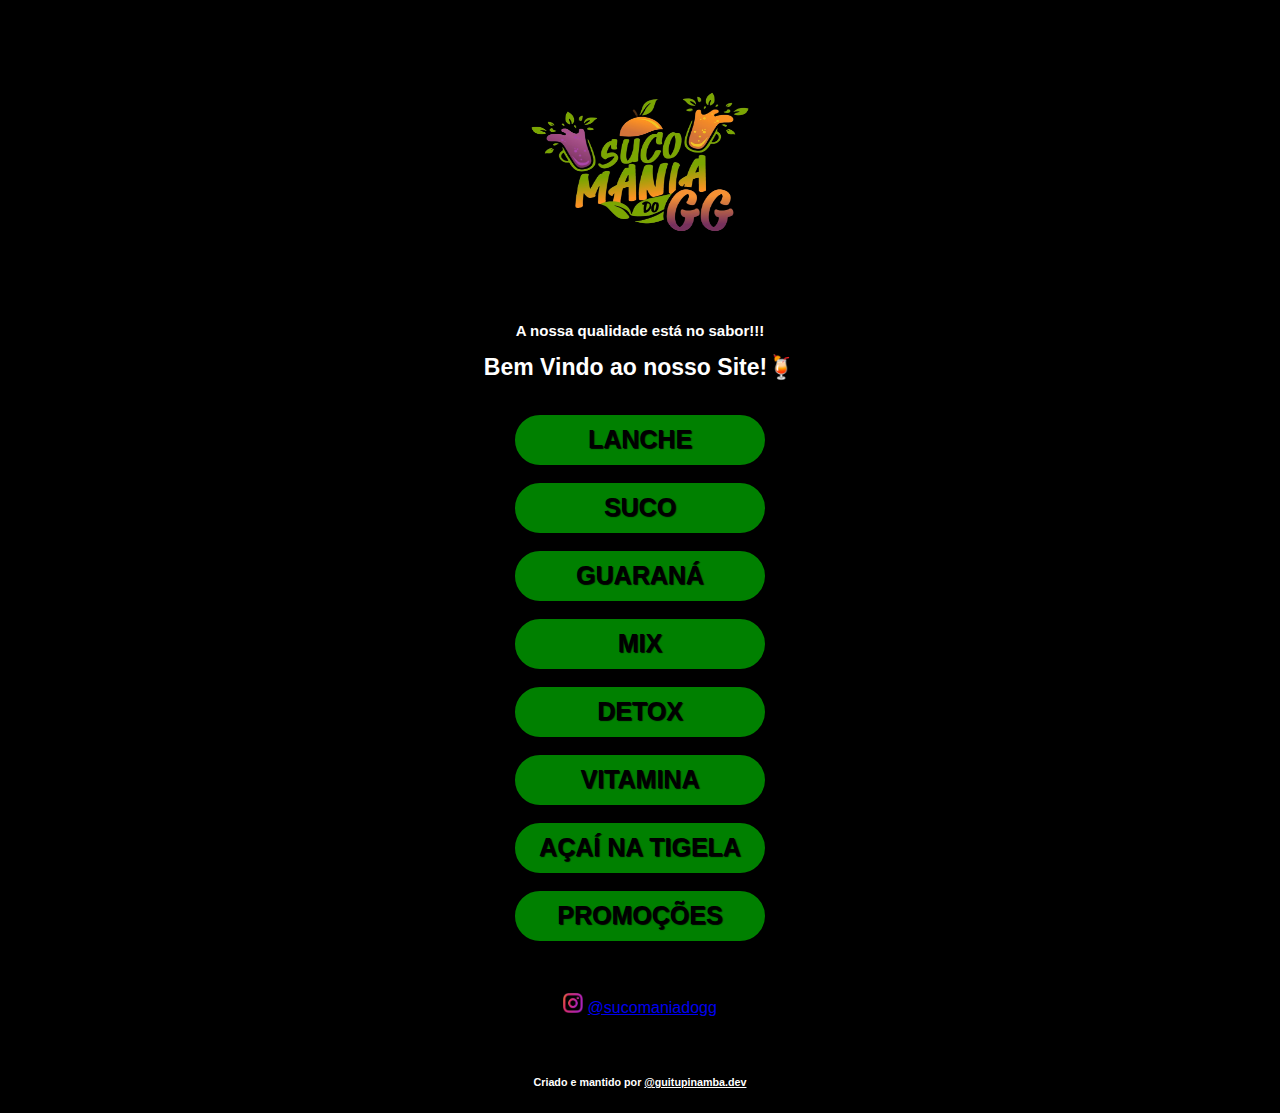
<file: index.html>
<!DOCTYPE html>
<html lang="pt-br">
<head>
    <meta charset="UTF-8">
    <meta http-equiv="X-UA-Compatible" content="IE=edge">
    <meta name="viewport" content="width=device-width, initial-scale=1.0">
    <title>SUCO MANIA</title>
    <link rel="stylesheet" href="style.css">
    <link rel="shortcut icon" href="midia/sucomania.png" type="image/sucomania">
</head>
<body>
    <div>
        <img class="logo a-pulse" src="midia/sucomania.png" alt="Suco Mania">
        <h1 style="font-size: 15px;">A nossa qualidade está no sabor!!!</h1>
        <h1>Bem Vindo ao nosso Site!&#x1F379</h1>
        <br>
    <div>
        <a href="lanche.html" rel="Página Lanches"><button>LANCHE
        </button></a>
        <br>
        <br>
        <a href="suco.html" rel="Página Sucos"><button>SUCO</button></a>
        <br>
        <br>
        <a href="guarana.html" rel="Página Guaraná"><button>GUARANÁ
        </button></a>
        <br>
        <br>
        <a href="mix.html" rel="Página Detox"><button>MIX</button></a>
        <br>
        <br>
        <a href="detox.html" rel="Página Detox"><button>DETOX</button></a>
        <br>
        <br>
        <a href="vitamina.html" rel="Página Vitaminas"><button>VITAMINA</button></a>
        <br>
        <br>
        <a href="tigela.html" rel="Página Açaí Tigela"><button>AÇAÍ NA TIGELA</button></a>
        <br>
        <br>
        <a href="promocao.html" rel="Página Promoções"><button>PROMOÇÕES</button></a>
    </div>
    <br>
    <br>
    <footer>
        <p id="insta"><img class="insta" src="midia/instalogo1.png" alt=""> <a class="inst_link" href="https://instagram.com/sucomaniadogg" target="_blank" rel="external">@sucomaniadogg</a></p>
        <br>
        <h6 id="insta">Criado e mantido por <a class="insta_link" href="https://instagram.com/guitupinamba.dev" target="_blank" rel="external">@guitupinamba.dev</a></h6>
    </footer>
</body>
</html>
</file>
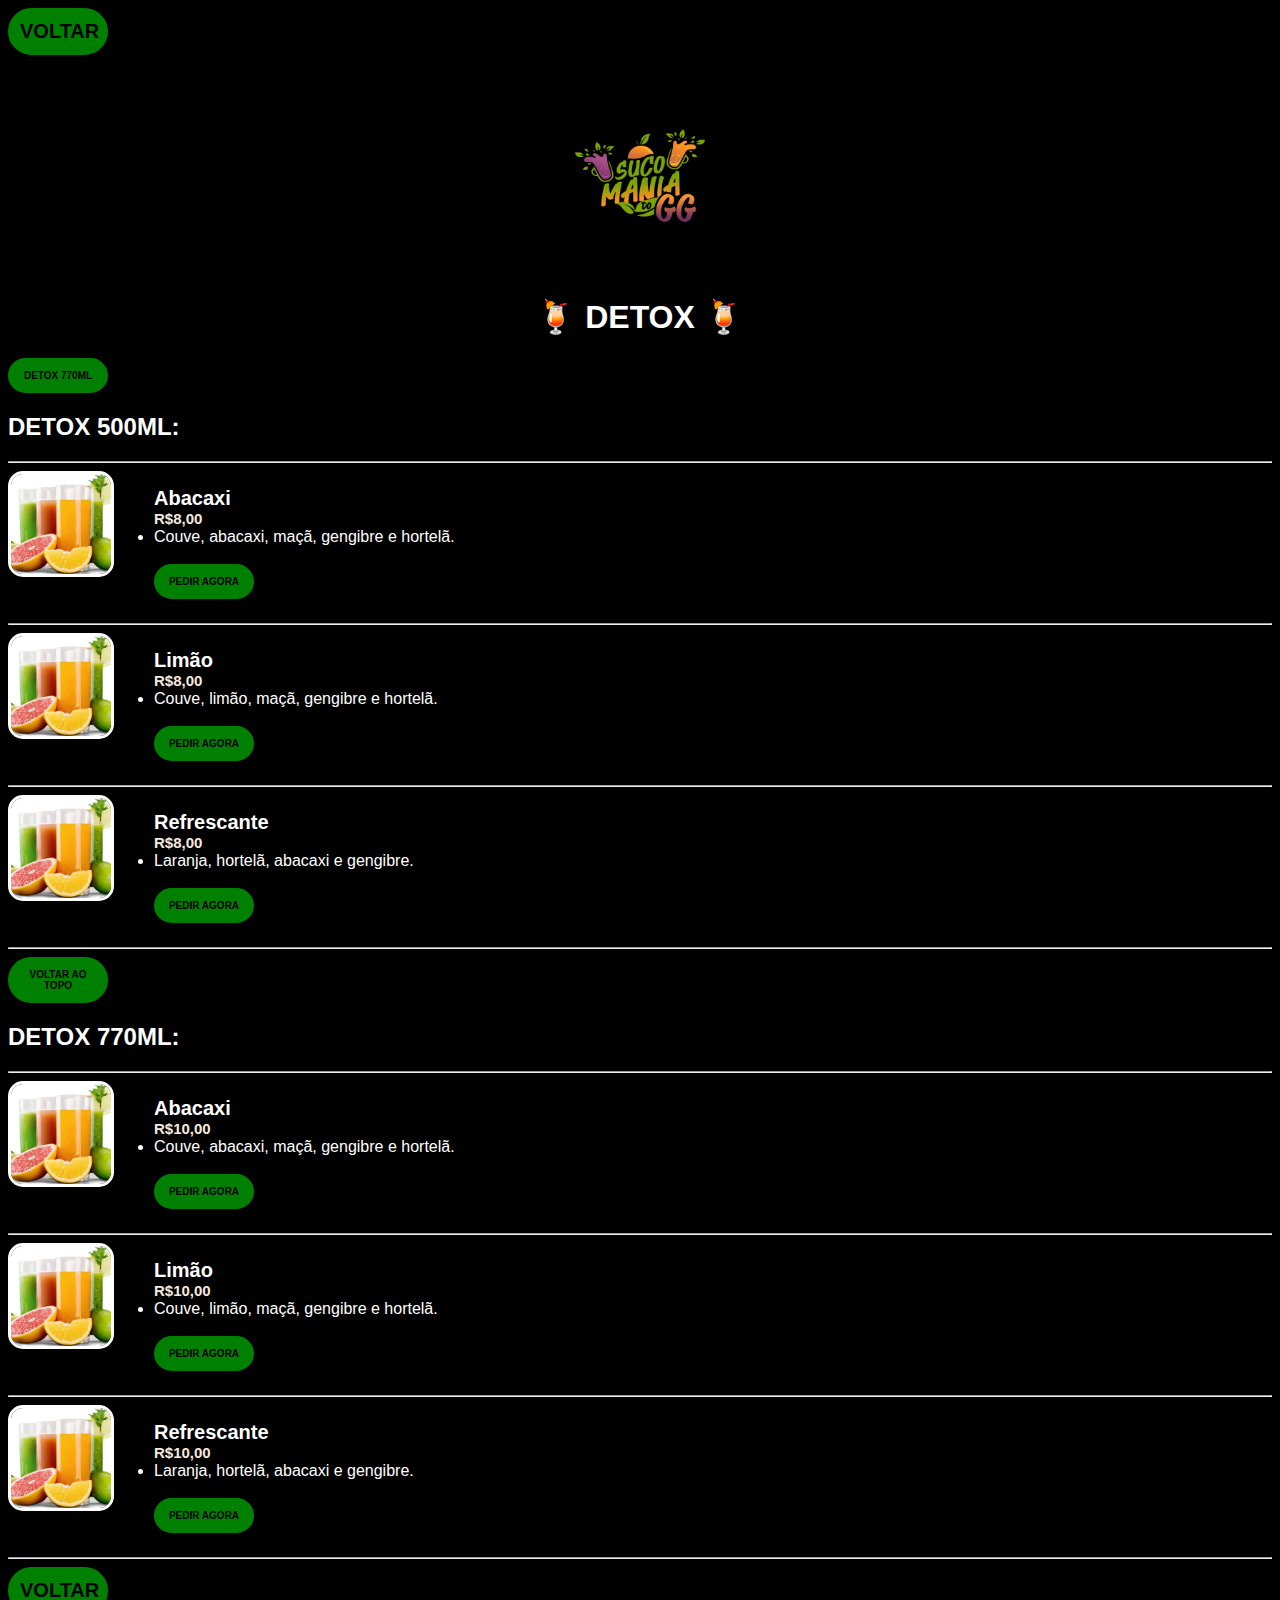
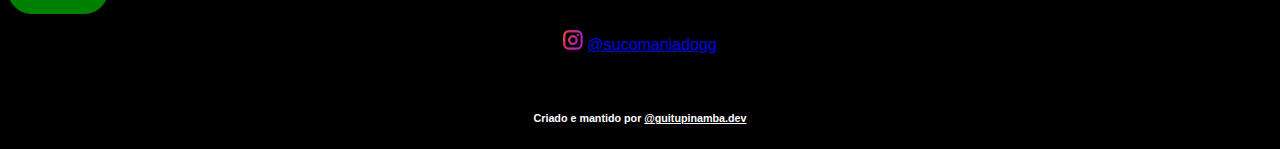
<file: detox.html>
<!DOCTYPE html>
<html lang="pt-br">
<head>
    <meta charset="UTF-8">
    <meta http-equiv="X-UA-Compatible" content="IE=edge">
    <meta name="viewport" content="width=device-width, initial-scale=1.0">
    <title>DETOX</title>
    <link rel="shortcut icon" href="../midia/sucomania.png" type="image/x-icon">
    <link rel="stylesheet" href="style2.css">
</head>
<body id="topo">
    <nav class="back">
        <a href="index.html"><button class="bt2"><strong>Voltar</strong></button></a>
    </nav>
    <br>
    <div class="div1"><a href="index.html"><img src="midia/sucomania.png" alt="" class="img2"></a></div>
        <h1>&#x1F379 DETOX &#x1F379</h1>
        <a href="#detox770"><button>DETOX 770ml</button></a>
        <h2>DETOX 500ML:</h2>
        <hr>
        <div>
            <div class="sidebar">
                <img class="img1" src="midia/detox/item foto.png" alt="Foto Item">
                <ul>
                    <strong>Abacaxi</strong>
                    <br>
                    <strong class="valor">R$8,00</strong>
                    <br>
                    <li>Couve, abacaxi, maçã, gengibre e hortelã.</li>
                    <br>
                    <a href="https://wa.me/5582993733639?text=Quero um *Detox 500ml Abacaxi*"><button>Pedir Agora</button></a>
                </ul>
                <br>
            </div>
        </div>
        <hr>
        <div>
            <div class="sidebar">
                <img class="img1" src="midia/detox/item foto.png" alt="Foto Item">
                <ul>
                    <strong>Limão</strong>
                    <br>
                    <strong class="valor">R$8,00</strong>
                    <br>
                    <li>Couve, limão, maçã, gengibre e hortelã.</li>
                    <br>
                    <a href="https://wa.me/5582993733639?text=Quero um *Detox 500ml Limão"><button>Pedir Agora</button></a>
                </ul>
                <br>
            </div>
        </div>
        <hr>
        <div>
            <div class="sidebar">
                <img class="img1" src="midia/detox/item foto.png" alt="Foto Item">
                <ul>
                    <strong>Refrescante</strong>
                    <br>
                    <strong class="valor">R$8,00</strong>
                    <br>
                    <li>Laranja, hortelã, abacaxi e gengibre.</li>
                    <br>
                    <a href="https://wa.me/5582993733639?text=Quero um *Detox 500ml Refrescante*"><button>Pedir Agora</button></a>
                </ul>
                <br>
            </div>
        </div>
        <hr  id="detox770">
        <a href="#topo"><button>VOLTAR AO TOPO</button></a>
        <h2>DETOX 770ML:</h2>
        <hr>
        <div>
            <div class="sidebar">
                <img class="img1" src="midia/detox/item foto.png" alt="Foto Item">
                <ul>
                    <strong>Abacaxi</strong>
                    <br>
                    <strong class="valor">R$10,00</strong>
                    <br>
                    <li>Couve, abacaxi, maçã, gengibre e hortelã.</li>
                    <br>
                    <a href="https://wa.me/5582993733639?text=Quero um *Detox 770ml Abacaxi*"><button>Pedir Agora</button></a>
                </ul>
                <br>
            </div>
        </div>
        <hr>
        <div>
            <div class="sidebar">
                <img class="img1" src="midia/detox/item foto.png" alt="Foto Item">
                <ul>
                    <strong>Limão</strong>
                    <br>
                    <strong class="valor">R$10,00</strong>
                    <br>
                    <li>Couve, limão, maçã, gengibre e hortelã.</li>
                    <br>
                    <a href="https://wa.me/5582993733639?text=Quero um *Detox 770ml Limão"><button>Pedir Agora</button></a>
                </ul>
                <br>
            </div>
        </div>
        <hr>
        <div>
            <div class="sidebar">
                <img class="img1" src="midia/detox/item foto.png" alt="Foto Item">
                <ul>
                    <strong>Refrescante</strong>
                    <br>
                    <strong class="valor">R$10,00</strong>
                    <br>
                    <li>Laranja, hortelã, abacaxi e gengibre.</li>
                    <br>
                    <a href="https://wa.me/5582993733639?text=Quero um *Detox 770ml Refrescante*"><button>Pedir Agora</button></a>
                </ul>
                <br>
            </div>
        </div>
        <hr>
        <footer class="back">
            <a href="index.html"><button class="bt2"><strong>Voltar</strong></button></a>
            <br>
            <p id="insta"><img class="insta" src="midia/instalogo1.png" alt=""> <a class="inst_link" href="https://instagram.com/sucomaniadogg" target="_blank" rel="external">@sucomaniadogg</a></p>
            <br>
            <h6 id="insta">Criado e mantido por <a class="insta_link" href="https://instagram.com/guitupinamba.dev" target="_blank" rel="external">@guitupinamba.dev</a></h6>
        </footer>
    </body>
</html>
</file>
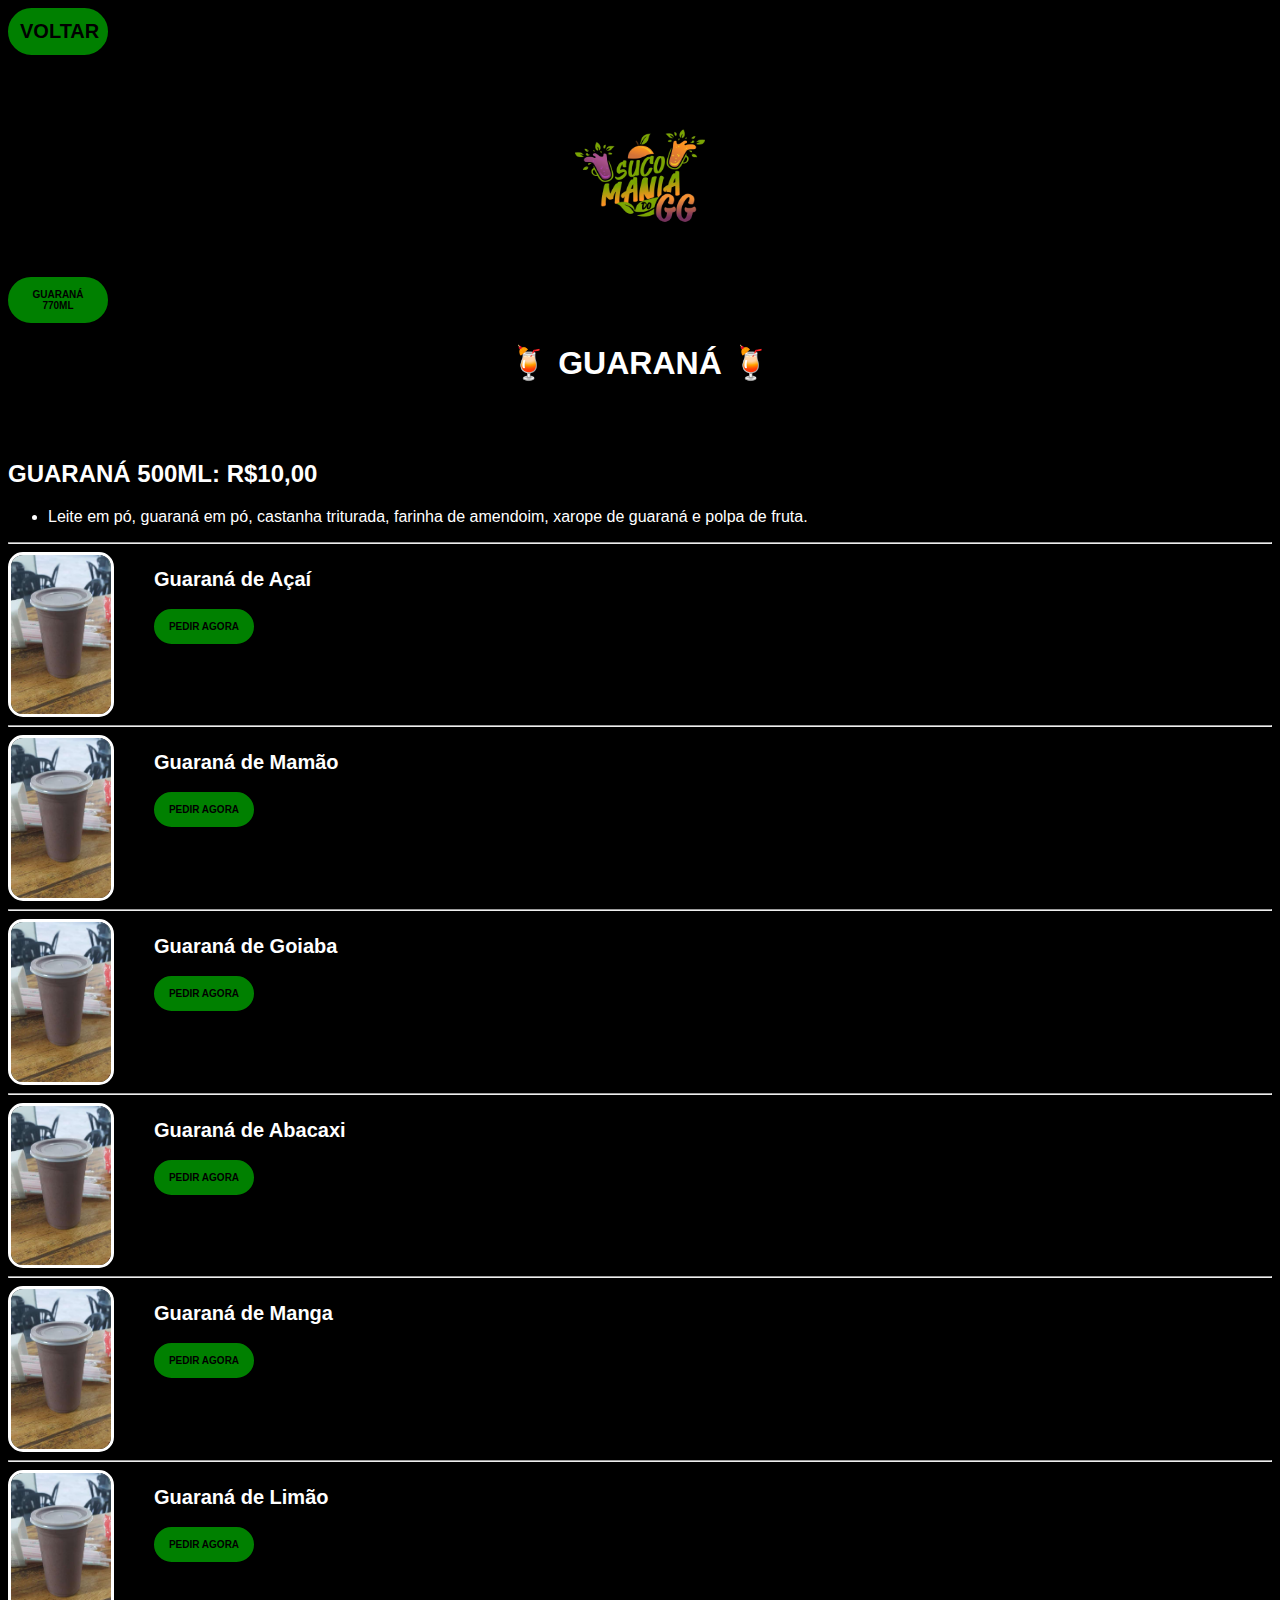
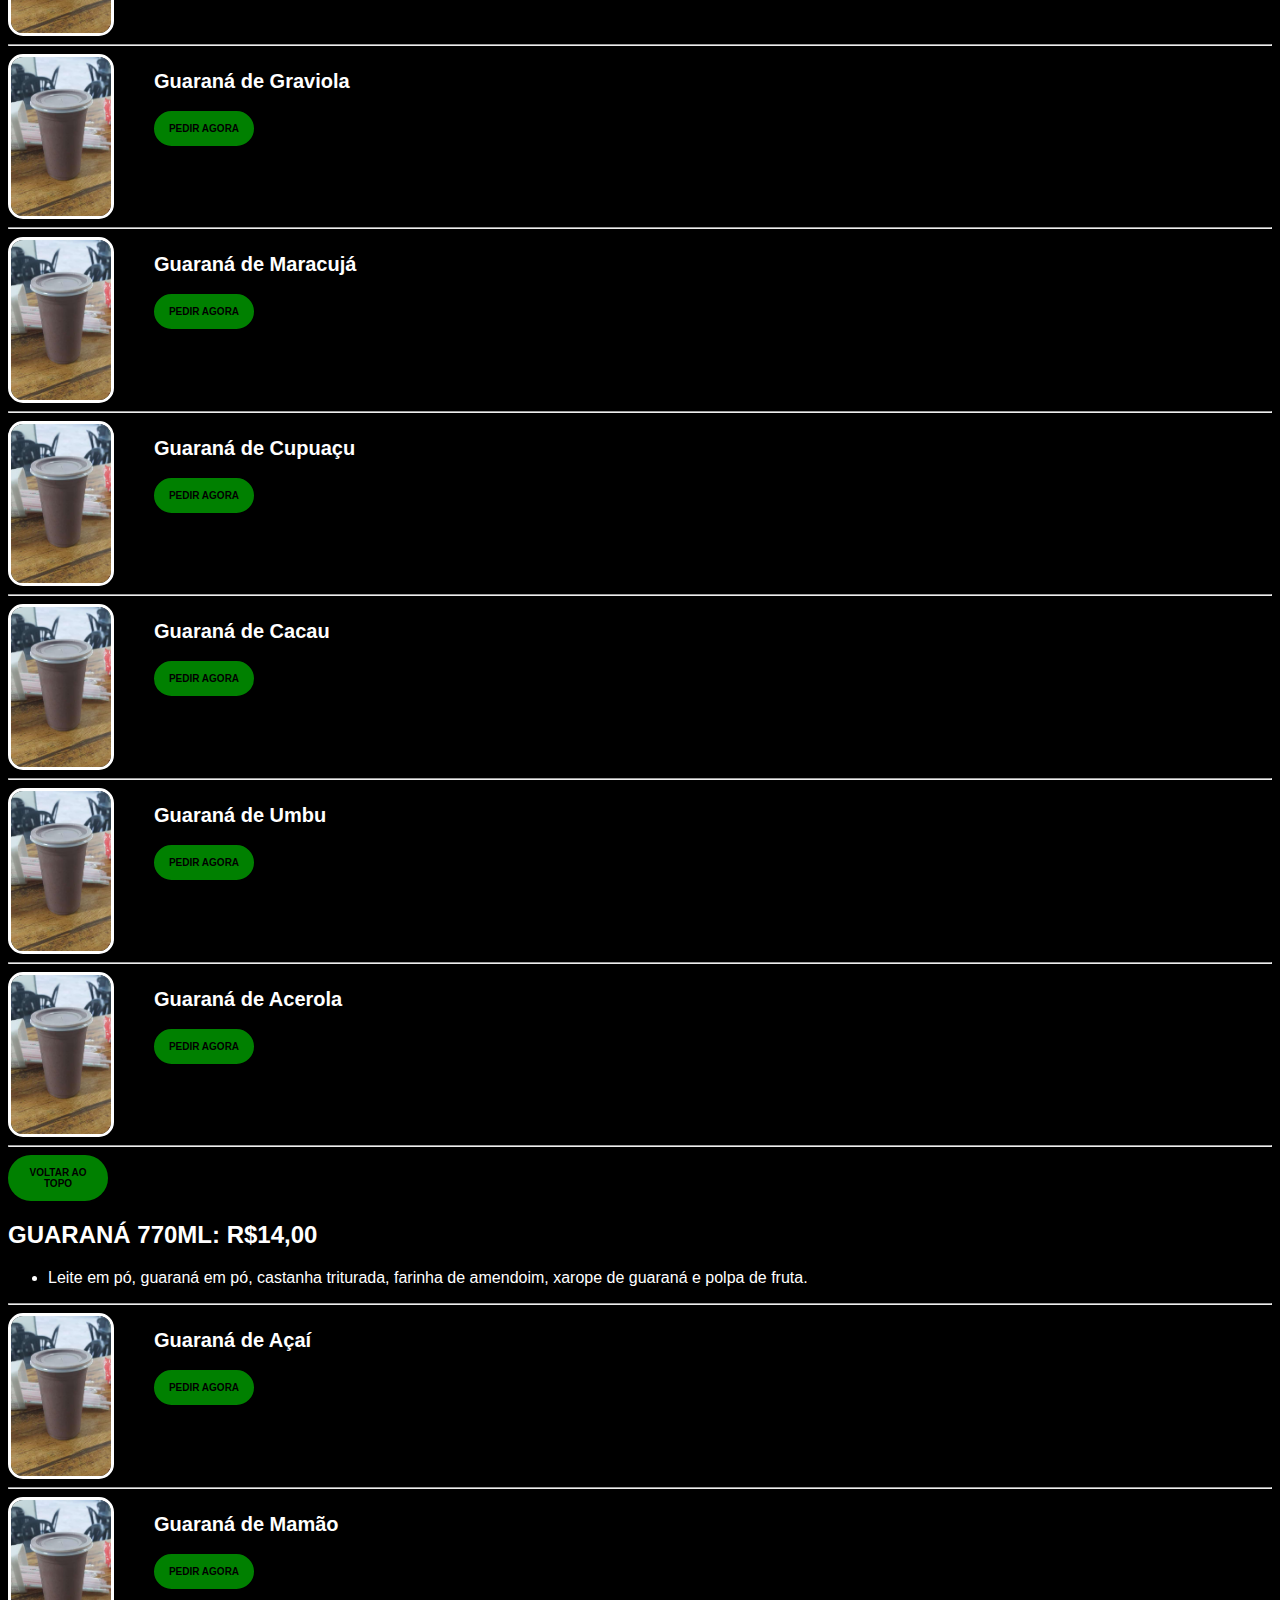
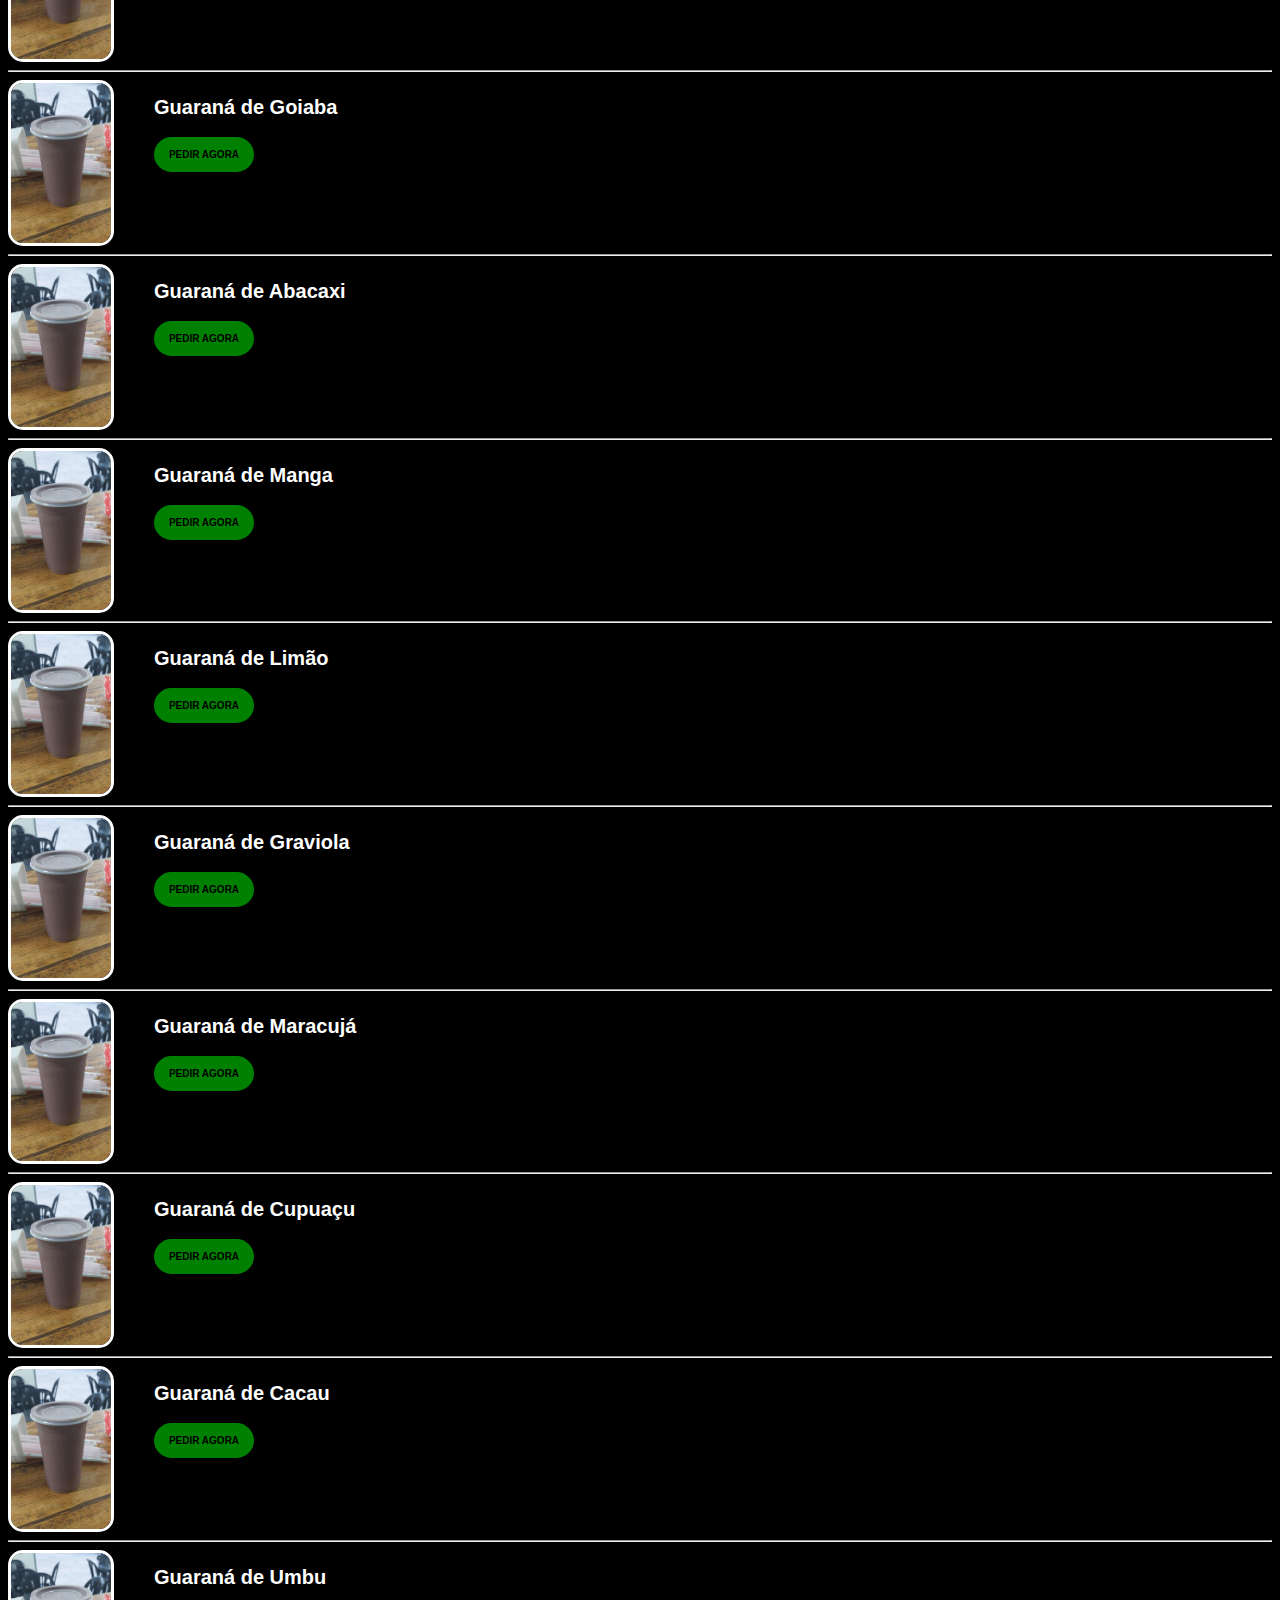
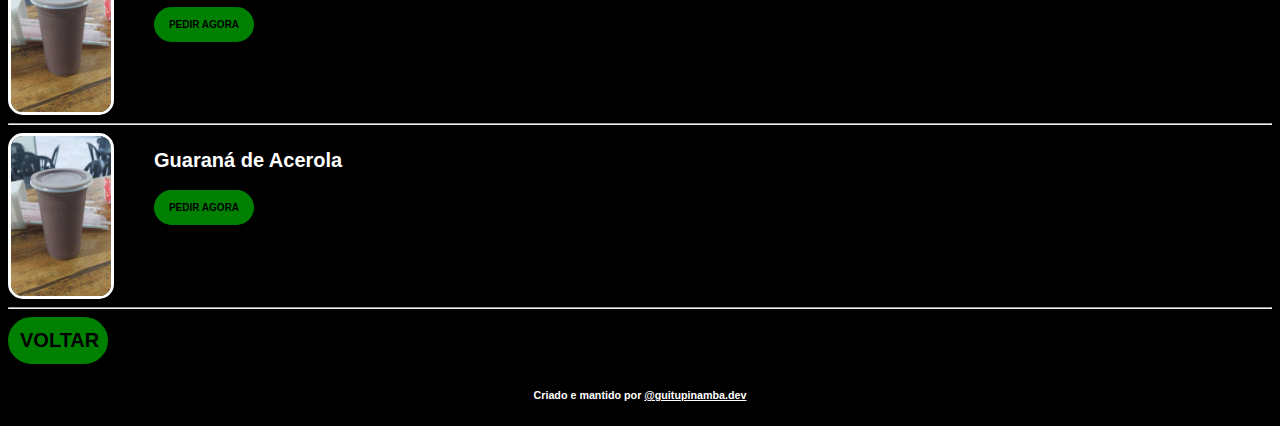
<file: guarana.html>
<!DOCTYPE html>
<html lang="pt-br">
<head>
    <meta charset="UTF-8">
    <meta http-equiv="X-UA-Compatible" content="IE=edge">
    <meta name="viewport" content="width=device-width, initial-scale=1.0">
    <title>GUARANÁ</title>
    <link rel="shortcut icon" href="../midia/sucomania.png" type="image/x-icon">
    <link rel="stylesheet" href="style2.css">
</head>
<body id="topo">
    <nav class="back">
        <a href="index.html"><button class="bt2"><strong>Voltar</strong></button></a>
    </nav>
    <br>
    <div class="div1"><a href="index.html"><img src="midia/sucomania.png" alt="" class="img2"></a></div>
    <a href="#guarana770"><button>GUARANÁ 770ml</button></a>
    <h1>&#x1F379 GUARANÁ &#x1F379</h1>
    <br>
    <br>
    <H2>GUARANÁ 500ML: R$10,00</h2>
        <ul>
            <li>Leite em pó, guaraná em pó, castanha triturada, farinha de amendoim, xarope de guaraná e polpa de fruta.</li>
        </ul>
        <hr>
        <div>
            <div class="sidebar">
                <img class="img3" src="midia/guarana/item foto.png" alt="Foto Item">
                <ul>
                    <strong>Guaraná de Açaí</strong>
                    <br>
                    <br>
                    <a href="https://wa.me/5582993733639?text=Quero um *Guaraná 500ml de Açaí*"><button>Pedir Agora</button></a>
                </ul>
            </div>
        </div>
        <hr>
        <div>
            <div class="sidebar">
                <img class="img3" src="midia/guarana/item foto.png" alt="Foto Item">
                <ul>
                    <strong>Guaraná de Mamão</strong>
                    <br>
                    <br>
                    <a href="https://wa.me/5582993733639?text=Quero um *Guaraná 500ml de Mamão*"><button>Pedir Agora</button></a>
                </ul>
            </div>
        </div>
        <hr>
        <div>
            <div class="sidebar">
                <img class="img3" src="midia/guarana/item foto.png" alt="Foto Item">
                <ul>
                    <strong>Guaraná de Goiaba</strong>
                    <br>
                    <br>
                    <a href="https://wa.me/5582993733639?text=Quero um *Guaraná 500ml de Goiaba*"><button>Pedir Agora</button></a>
                </ul>
            </div>
        </div>
        <hr>
        <div>
            <div class="sidebar">
                <img class="img3" src="midia/guarana/item foto.png" alt="Foto Item">
                <ul>
                    <strong>Guaraná de Abacaxi</strong>
                    <br>
                    <br>
                    <a href="https://wa.me/5582993733639?text=Quero um *Guaraná 500ml de Abacaxi*"><button>Pedir Agora</button></a>
                </ul>
            </div>
        </div>
        <hr>
        <div>
            <div class="sidebar">
                <img class="img3" src="midia/guarana/item foto.png" alt="Foto Item">
                <ul>
                    <strong>Guaraná de Manga</strong>
                    <br>
                    <br>
                    <a href="https://wa.me/5582993733639?text=Quero um *Guaraná 500ml de Manga*"><button>Pedir Agora</button></a>
                </ul>
            </div>
        </div>
        <hr>
        <div>
            <div class="sidebar">
                <img class="img3" src="midia/guarana/item foto.png" alt="Foto Item">
                <ul>
                    <strong>Guaraná de Limão</strong>
                    <br>
                    <br>
                    <a href="https://wa.me/5582993733639?text=Quero um *Guaraná 500ml de Limão*"><button>Pedir Agora</button></a>
                </ul>
            </div>
        </div>
        <hr>
        <div>
            <div class="sidebar">
                <img class="img3" src="midia/guarana/item foto.png" alt="Foto Item">
                <ul>
                    <strong>Guaraná de Graviola</strong>
                    <br>
                    <br>
                    <a href="https://wa.me/5582993733639?text=Quero um *Guaraná 500ml de Graviola*"><button>Pedir Agora</button></a>
                </ul>
            </div>
        </div>
        <hr>
        <div>
            <div class="sidebar">
                <img class="img3" src="midia/guarana/item foto.png" alt="Foto Item">
                <ul>
                    <strong>Guaraná de Maracujá</strong>
                    <br>
                    <br>
                    <a href="https://wa.me/5582993733639?text=Quero um *Guaraná 500ml de Maracujá*"><button>Pedir Agora</button></a>
                </ul>
            </div>
        </div>
        <hr>
        <div>
            <div class="sidebar">
                <img class="img3" src="midia/guarana/item foto.png" alt="Foto Item">
                <ul>
                    <strong>Guaraná de Cupuaçu</strong>
                    <br>
                    <br>
                    <a href="https://wa.me/5582993733639?text=Quero um *Guaraná 500ml de Cupuaçu*"><button>Pedir Agora</button></a>
                </ul>
            </div>
        </div>
        <hr>
        <div>
            <div class="sidebar">
                <img class="img3" src="midia/guarana/item foto.png" alt="Foto Item">
                <ul>
                    <strong>Guaraná de Cacau</strong>
                    <br>
                    <br>
                    <a href="https://wa.me/5582993733639?text=Quero um *Guaraná 500ml de Cacau*"><button>Pedir Agora</button></a>
                </ul>
            </div>
        </div>
        <hr>
        <div>
            <div class="sidebar">
                <img class="img3" src="midia/guarana/item foto.png" alt="Foto Item">
                <ul>
                    <strong>Guaraná de Umbu</strong>
                    <br>
                    <br>
                    <a href="https://wa.me/5582993733639?text=Quero um *Guaraná 500ml de Umbu*"><button>Pedir Agora</button></a>
                </ul>
            </div>
        </div>
        <hr>
        <div>
            <div class="sidebar">
                <img class="img3" src="midia/guarana/item foto.png" alt="Foto Item">
                <ul>
                    <strong>Guaraná de Acerola</strong>
                    <br>
                    <br>
                    <a href="https://wa.me/5582993733639?text=Quero um *Guaraná 500ml de Acerola*"><button>Pedir Agora</button></a>
                </ul>
            </div>
        </div>
        <hr  id="guarana770">
        <a href="#topo"><button>VOLTAR AO TOPO</button></a>
        <h2>GUARANÁ 770ML: R$14,00</h2>
        <ul>
            <li>Leite em pó, guaraná em pó, castanha triturada, farinha de amendoim, xarope de guaraná e polpa de fruta.</li>
        </ul>
        <hr>
        <div>
            <div class="sidebar">
                <img class="img3" src="midia/guarana/item foto.png" alt="Foto Item">
                <ul>
                    <strong>Guaraná de Açaí</strong>
                    <br>
                    <br>
                    <a href="https://wa.me/5582993733639?text=Quero um *Guaraná 770ml de Açaí*"><button>Pedir Agora</button></a>
                </ul>
            </div>
        </div>
        <hr>
        <div>
            <div class="sidebar">
                <img class="img3" src="midia/guarana/item foto.png" alt="Foto Item">
                <ul>
                    <strong>Guaraná de Mamão</strong>
                    <br>
                    <br>
                    <a href="https://wa.me/5582993733639?text=Quero um *Guaraná 770ml de Mamão*"><button>Pedir Agora</button></a>
                </ul>
            </div>
        </div>
        <hr>
        <div>
            <div class="sidebar">
                <img class="img3" src="midia/guarana/item foto.png" alt="Foto Item">
                <ul>
                    <strong>Guaraná de Goiaba</strong>
                    <br>
                    <br>
                    <a href="https://wa.me/5582993733639?text=Quero um *Guaraná 770ml de Goiaba*"><button>Pedir Agora</button></a>
                </ul>
            </div>
        </div>
        <hr>
        <div>
            <div class="sidebar">
                <img class="img3" src="midia/guarana/item foto.png" alt="Foto Item">
                <ul>
                    <strong>Guaraná de Abacaxi</strong>
                    <br>
                    <br>
                    <a href="https://wa.me/5582993733639?text=Quero um *Guaraná 770ml de Abacaxi*"><button>Pedir Agora</button></a>
                </ul>
            </div>
        </div>
        <hr>
        <div>
            <div class="sidebar">
                <img class="img3" src="midia/guarana/item foto.png" alt="Foto Item">
                <ul>
                    <strong>Guaraná de Manga</strong>
                    <br>
                    <br>
                    <a href="https://wa.me/5582993733639?text=Quero um *Guaraná 770ml de Manga*"><button>Pedir Agora</button></a>
                </ul>
            </div>
        </div>
        <hr>
        <div>
            <div class="sidebar">
                <img class="img3" src="midia/guarana/item foto.png" alt="Foto Item">
                <ul>
                    <strong>Guaraná de Limão</strong>
                    <br>
                    <br>
                    <a href="https://wa.me/5582993733639?text=Quero um *Guaraná 770ml de Limão*"><button>Pedir Agora</button></a>
                </ul>
            </div>
        </div>
        <hr>
        <div>
            <div class="sidebar">
                <img class="img3" src="midia/guarana/item foto.png" alt="Foto Item">
                <ul>
                    <strong>Guaraná de Graviola</strong>
                    <br>
                    <br>
                    <a href="https://wa.me/5582993733639?text=Quero um *Guaraná 770ml de Graviola*"><button>Pedir Agora</button></a>
                </ul>
            </div>
        </div>
        <hr>
        <div>
            <div class="sidebar">
                <img class="img3" src="midia/guarana/item foto.png" alt="Foto Item">
                <ul>
                    <strong>Guaraná de Maracujá</strong>
                    <br>
                    <br>
                    <a href="https://wa.me/5582993733639?text=Quero um *Guaraná 770ml de Maracujá*"><button>Pedir Agora</button></a>
                </ul>
            </div>
        </div>
        <hr>
        <div>
            <div class="sidebar">
                <img class="img3" src="midia/guarana/item foto.png" alt="Foto Item">
                <ul>
                    <strong>Guaraná de Cupuaçu</strong>
                    <br>
                    <br>
                    <a href="https://wa.me/5582993733639?text=Quero um *Guaraná 770ml de Cupuaçu*"><button>Pedir Agora</button></a>
                </ul>
            </div>
        </div>
        <hr>
        <div>
            <div class="sidebar">
                <img class="img3" src="midia/guarana/item foto.png" alt="Foto Item">
                <ul>
                    <strong>Guaraná de Cacau</strong>
                    <br>
                    <br>
                    <a href="https://wa.me/5582993733639?text=Quero um *Guaraná 770ml de Cacau*"><button>Pedir Agora</button></a>
                </ul>
            </div>
        </div>
        <hr>
        <div>
            <div class="sidebar">
                <img class="img3" src="midia/guarana/item foto.png" alt="Foto Item">
                <ul>
                    <strong>Guaraná de Umbu</strong>
                    <br>
                    <br>
                    <a href="https://wa.me/5582993733639?text=Quero um *Guaraná 770ml de Umbu*"><button>Pedir Agora</button></a>
                </ul>
            </div>
        </div>
        <hr>
        <div>
            <div class="sidebar">
                <img class="img3" src="midia/guarana/item foto.png" alt="Foto Item">
                <ul>
                    <strong>Guaraná de Acerola</strong>
                    <br>
                    <br>
                    <a href="https://wa.me/5582993733639?text=Quero um *Guaraná 770ml de Acerola*"><button>Pedir Agora</button></a>
                </ul>
            </div>
        </div>
        <hr>
        <footer class="back">
            <a href="index.html"><button class="bt2"><strong>Voltar</strong></button></a>
            <br>
            <p id="insta">
            <h6 id="insta">Criado e mantido por <a class="insta_link" href="https://instagram.com/guitupinamba.dev" target="_blank" rel="external">@guitupinamba.dev</a></h6>
        </footer>
    </body>
</html>
</file>
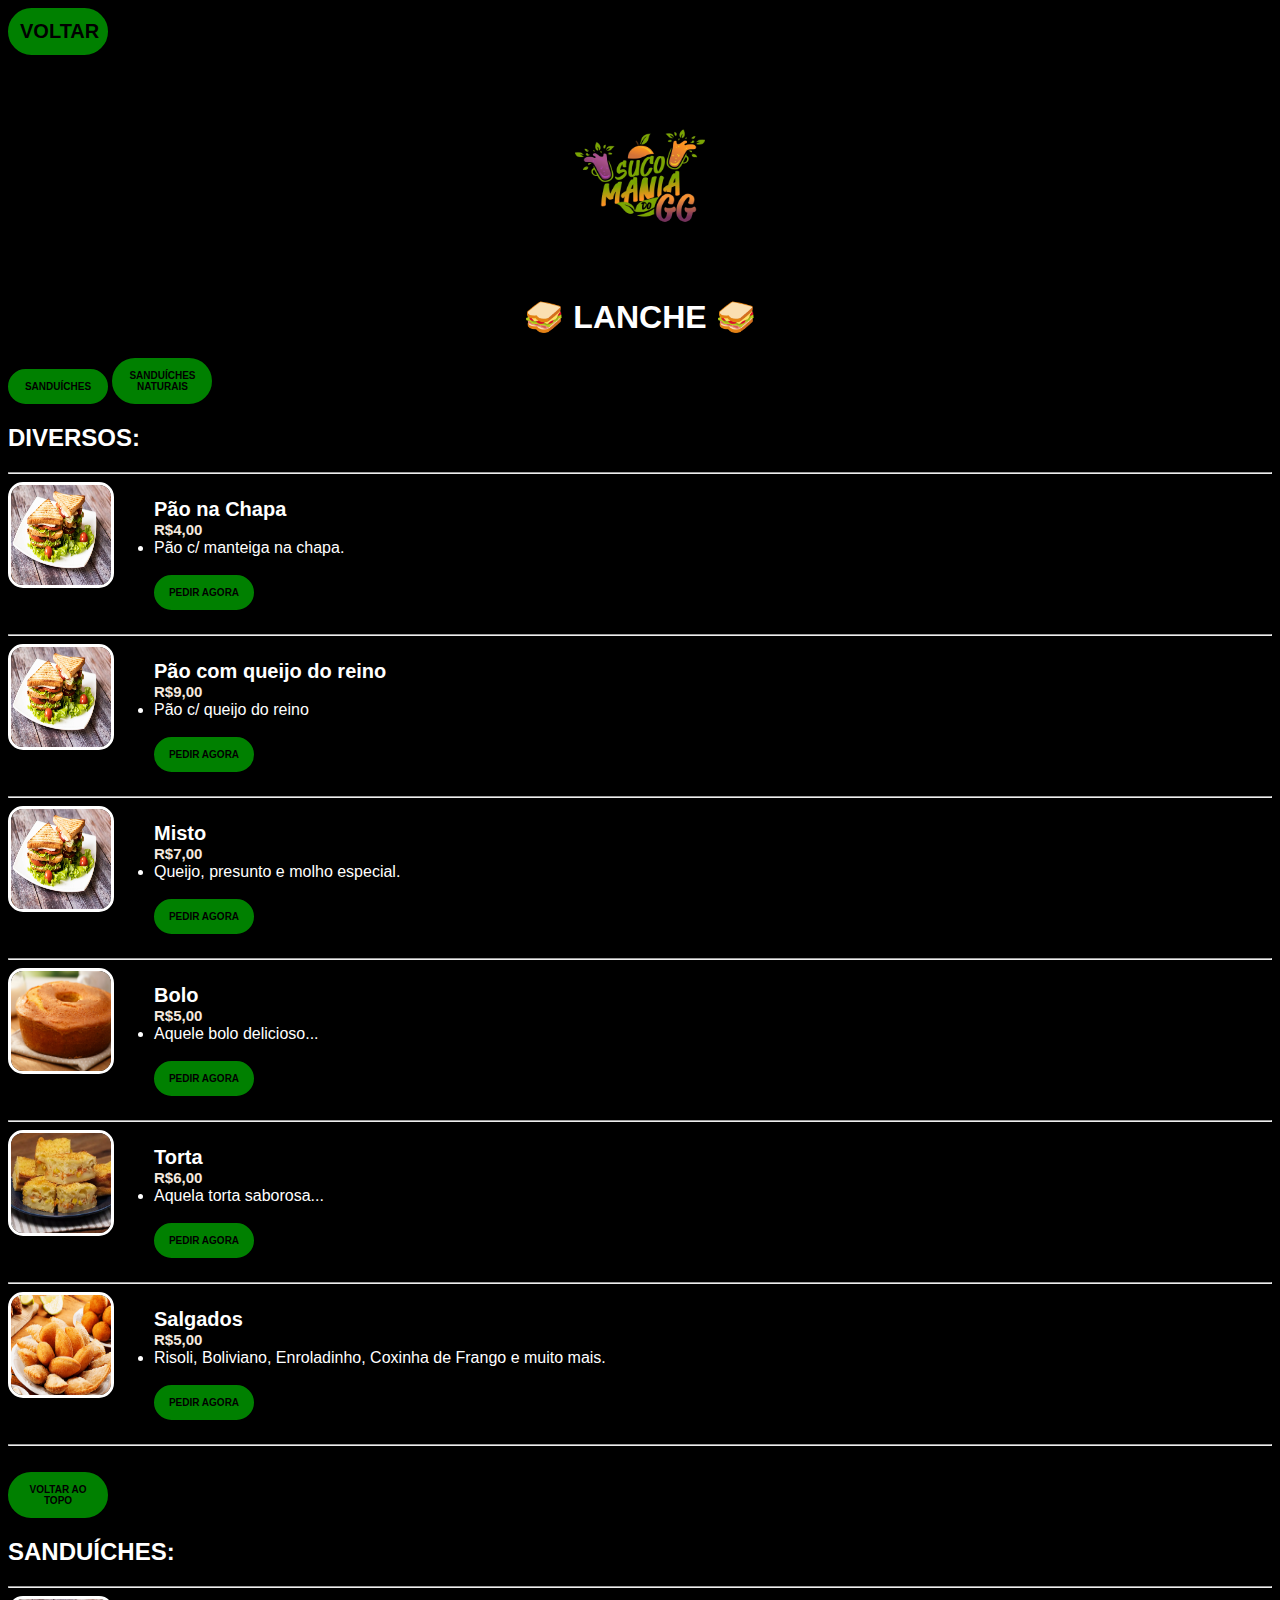
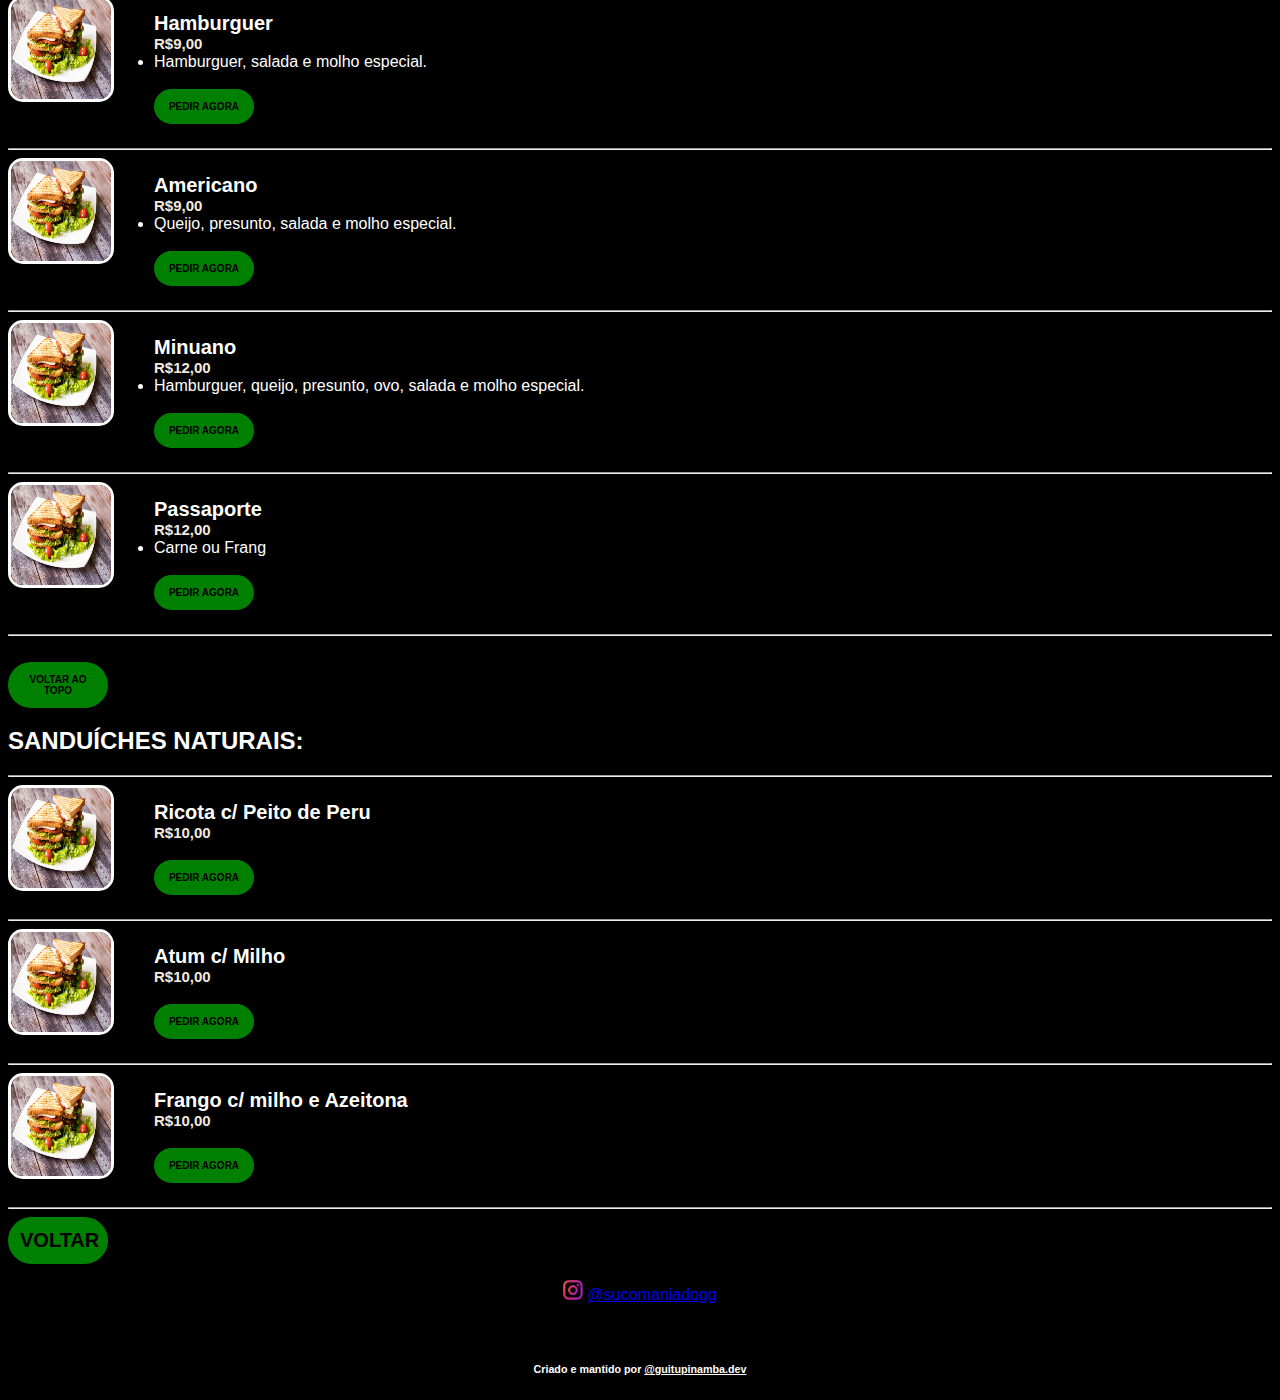
<file: lanche.html>
<!DOCTYPE html>
<html lang="pt-br">
<head>
    <meta charset="UTF-8">
    <meta http-equiv="X-UA-Compatible" content="IE=edge">
    <meta name="viewport" content="width=device-width, initial-scale=1.0">
    <title>LANCHE</title>
    <link rel="shortcut icon" href="../midia/sucomania.png" type="image/x-icon">
    <link rel="stylesheet" href="style2.css">
</head>
<body id="topo">
    <nav class="back">
        <a href="index.html"><button class="bt2"><strong>Voltar</strong></button></a>
    </nav>
    <br>
    <div class="div1"><a href="index.html"><img src="midia/sucomania.png" alt="" class="img2"></a></div>
        <h1>&#x1F96A LANCHE &#x1F96A</h1>
        <a href="#sanduiches"><button>Sanduíches</button></a> <a href="#naturais"><button>Sanduíches Naturais</button></a>
        <h2>DIVERSOS:</h2>
        <hr>
        <div>
            <div class="sidebar">
                <img class="img1" src="midia/lanche/item foto.png" alt="Foto Item">
                <ul>
                    <strong>Pão na Chapa</strong>
                    <br>
                    <strong class="valor">R$4,00</strong>
                    <br>
                    <li>Pão c/ manteiga na chapa.</li>
                    <br>
                    <a href="https://wa.me/5582993733639?text=Quero um *Pão na Chapa*"><button>Pedir Agora</button></a>
                </ul>
                <br>
            </div>
        </div>
        <hr>
        <div>
            <div class="sidebar">
                <img class="img1" src="midia/lanche/item foto.png" alt="Foto Item">
                <ul>
                    <strong>Pão com queijo do reino</strong>
                    <br>
                    <strong class="valor">R$9,00</strong>
                    <br>
                    <li>Pão c/ queijo do reino</li>
                    <br>
                    <a href="https://wa.me/5582993733639?text=Quero um *Pão na Chapa*"><button>Pedir Agora</button></a>
                </ul>
                <br>
            </div>
        </div>
        <hr>
        <div>
            <div class="sidebar">
                <img class="img1" src="midia/lanche/item foto.png" alt="Foto Item">
                <ul>
                    <strong>Misto</strong>
                    <br>
                    <strong class="valor">R$7,00</strong>
                    <br>
                    <li>Queijo, presunto e molho especial.</li>
                    <br>
                    <a href="https://wa.me/5582993733639?text=Quero um *X-Mistão*"><button>Pedir Agora</button></a>
                </ul>
                <br>
            </div>
        </div>
        <hr>
        <div>
            <div class="sidebar">
                <img class="img1" src="midia/lanche/bolo.jpg" alt="Foto Item">
                <ul>
                    <strong>Bolo</strong>
                    <br>
                    <strong class="valor">R$5,00</strong>
                    <br>
                    <li>Aquele bolo delicioso...</li>
                    <br>
                    <a href="https://wa.me/5582993733639?text=Quero um *Bolo*"><button>Pedir Agora</button></a>
                </ul>
                <br>
            </div>
        </div>
        <hr>
        <div>
            <div class="sidebar">
                <img class="img1" src="midia/lanche/torta.png" alt="Foto Item">
                <ul>
                    <strong>Torta</strong>
                    <br>
                    <strong class="valor">R$6,00</strong>
                    <br>
                    <li>Aquela torta saborosa...</li>
                    <br>
                    <a href="https://wa.me/5582993733639?text=Quero uma *Torta*"><button>Pedir Agora</button></a>
                </ul>
                <br>
            </div>
        </div>
        <hr>
        <div>
            <div class="sidebar">
                <img class="img1" src="midia/lanche/salgado.png" alt="Foto Item">
                <ul>
                    <strong>Salgados</strong>
                    <br>
                    <strong class="valor">R$5,00</strong>
                    <br>
                    <li>Risoli, Boliviano, Enroladinho, Coxinha de Frango e muito mais.</li>
                    <br>
                    <a href="https://wa.me/5582993733639?text=Quero um *Salgado*"><button>Pedir Agora</button></a>
                </ul>
                <br>
            </div>
        </div>
        <hr id="sanduiches">
        <br>
        <a href="#topo"><button>voltar ao topo</button></a>
        <h2>SANDUÍCHES:</h2>
        <hr>
        <div>
            <div class="sidebar">
                <img class="img1" src="midia/lanche/item foto.png" alt="Foto Item">
                <ul>
                    <strong>Hamburguer</strong>
                    <br>
                    <strong class="valor">R$9,00</strong>
                    <br>
                    <li>Hamburguer, salada e molho especial.</li>
                    <br>
                    <a href="https://wa.me/5582993733639?text=Quero um *Hamburguer*"><button>Pedir Agora</button></a>
                </ul>
                <br>
            </div>
        </div>
        <hr>
        <div>
            <div class="sidebar">
                <img class="img1" src="midia/lanche/item foto.png" alt="Foto Item">
                <ul>
                    <strong>Americano</strong>
                    <br>
                    <strong class="valor">R$9,00</strong>
                    <br>
                    <li>Queijo, presunto, salada e molho especial.</li>
                    <br>
                    <a href="https://wa.me/5582993733639?text=Quero um *X-Salada*"><button>Pedir Agora</button></a>
                </ul>
                <br>
            </div>
        </div>
        <hr>
        <div>
            <div class="sidebar">
                <img class="img1" src="midia/lanche/item foto.png" alt="Foto Item">
                <ul>
                    <strong>Minuano</strong>
                    <br>
                    <strong class="valor">R$12,00</strong>
                    <br>
                    <li>Hamburguer, queijo, presunto, ovo, salada e molho especial.</li>
                    <br>
                    <a href="https://wa.me/5582993733639?text=Quero um *Minuano*"><button>Pedir Agora</button></a>
                </ul>
                <br>
            </div>
        </div>
        <hr>
        <div>
            <div class="sidebar">
                <img class="img1" src="midia/lanche/item foto.png" alt="Foto Item">
                <ul>
                    <strong>Passaporte</strong>
                    <br>
                    <strong class="valor">R$12,00</strong>
                    <br>
                    <li>Carne ou Frang</li>
                    <br>
                    <a href="https://wa.me/5582993733639?text=Quero um *Passaporte de:*"><button>Pedir Agora</button></a>
                </ul>
                <br>
            </div>
        </div>
        <hr id="naturais">
        <br>
        <a href="#topo"><button>voltar ao topo</button></a>
        <h2>SANDUÍCHES NATURAIS:</h2>
        <hr>
        <div>
            <div class="sidebar">
                <img class="img1" src="midia/lanche/item foto.png" alt="Foto Item">
                <ul>
                    <strong>Ricota c/ Peito de Peru</strong>
                    <br>
                    <strong class="valor">R$10,00</strong>
                    <br>
                    <br>
                    <a href="https://wa.me/5582993733639?text=Quero um *Sanduíche Natural de Ricota com Peito de Peru*"><button>Pedir Agora</button></a>
                </ul>
                <br>
            </div>
        </div>
        <hr>
        <div>
            <div class="sidebar">
                <img class="img1" src="midia/lanche/item foto.png" alt="Foto Item">
                <ul>
                    <strong>Atum c/ Milho</strong>
                    <br>
                    <strong class="valor">R$10,00</strong>
                    <br>
                    <br>
                    <a href="https://wa.me/5582993733639?text=Quero um *Sanduíche Natural de Atum com Milho*"><button>Pedir Agora</button></a>
                </ul>
                <br>
            </div>
        </div>
        <hr>
        <div>
            <div class="sidebar">
                <img class="img1" src="midia/lanche/item foto.png" alt="Foto Item">
                <ul>
                    <strong>Frango c/ milho e Azeitona</strong>
                    <br>
                    <strong class="valor">R$10,00</strong>
                    <br>
                    <br>
                    <a href="https://wa.me/5582993733639?text=Quero um *Sanduíche Natural de Frango com milho e Azeitona*"><button>Pedir Agora</button></a>
                </ul>
                <br>
            </div>
        </div>
        <hr>
        <footer class="back">
            <a href="index.html"><button class="bt2"><strong>Voltar</strong></button></a>
            <br>
            <p id="insta"><img class="insta" src="midia/instalogo1.png" alt=""> <a class="inst_link" href="https://instagram.com/sucomaniadogg" target="_blank" rel="external">@sucomaniadogg</a></p>
            <br>
            <h6 id="insta">Criado e mantido por <a class="insta_link" href="https://instagram.com/guitupinamba.dev" target="_blank" rel="external">@guitupinamba.dev</a></h6>
        </footer>
    </body>
</html>
</file>
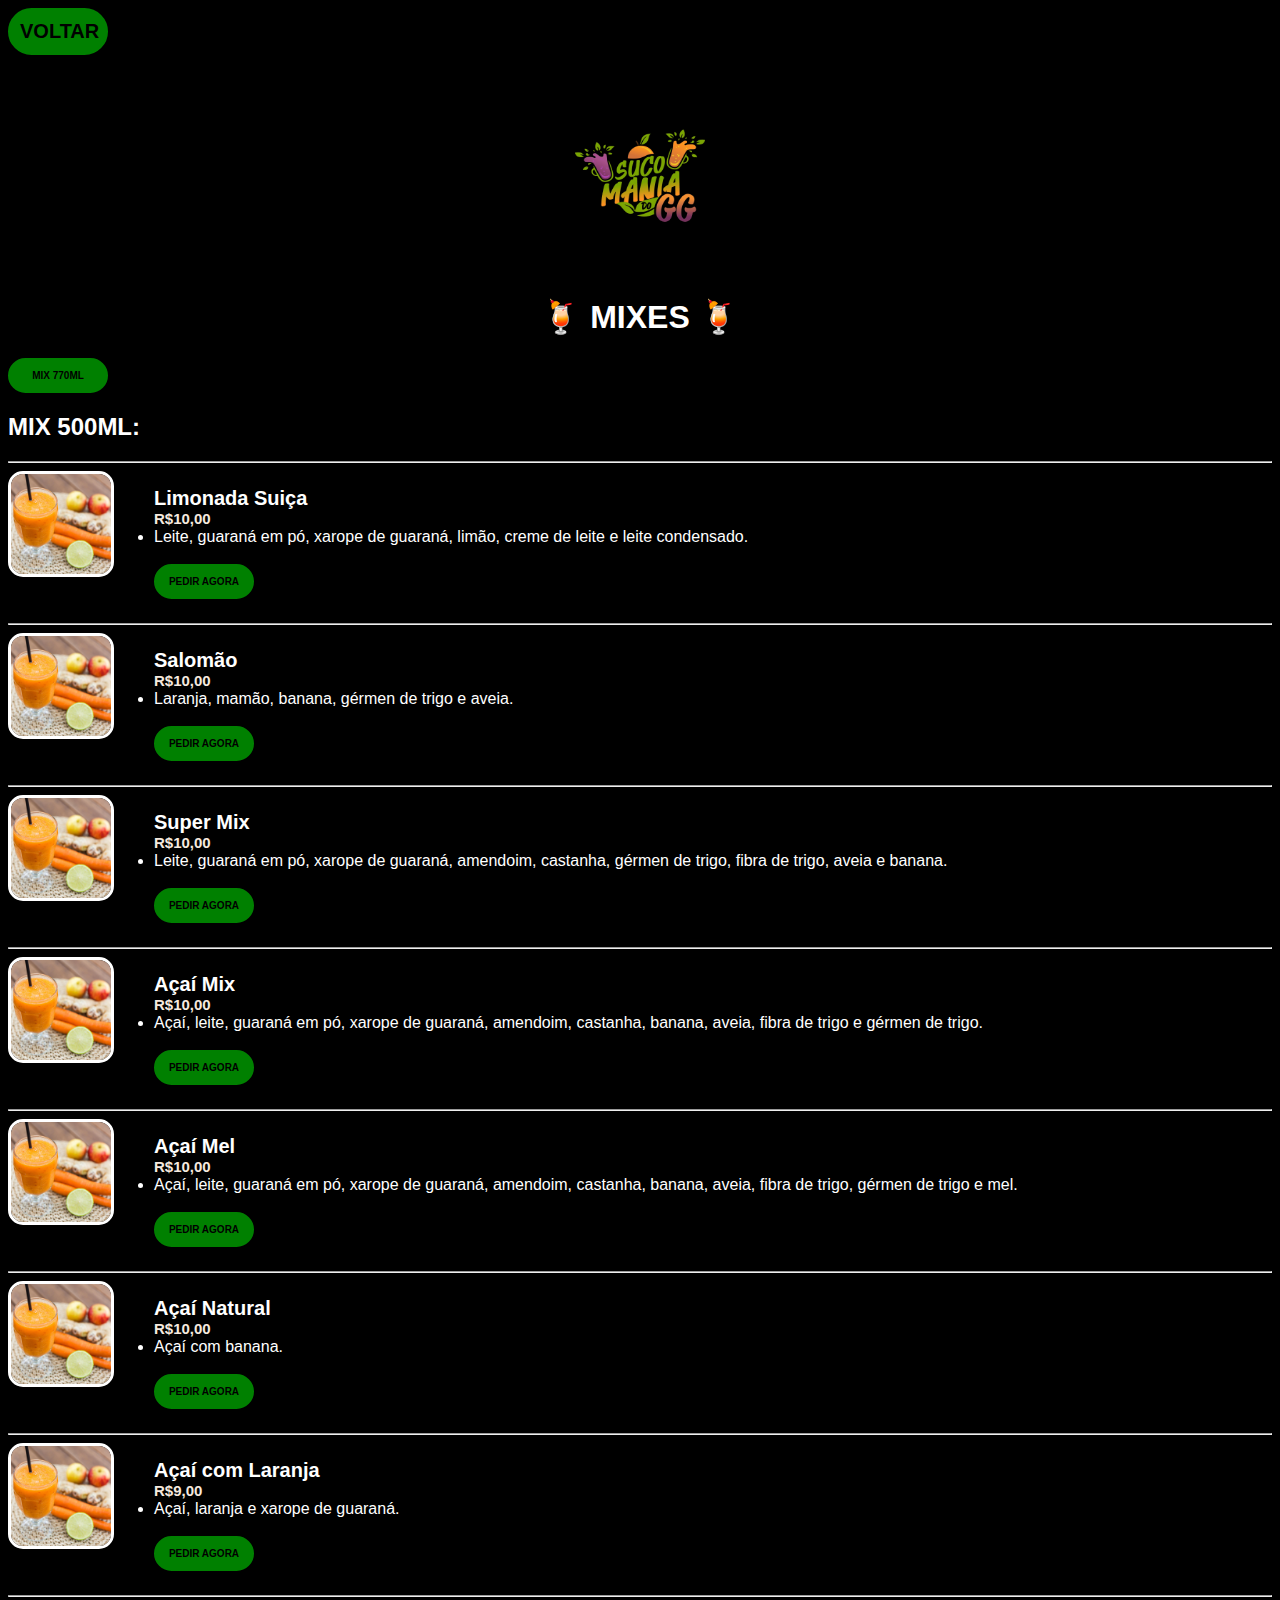
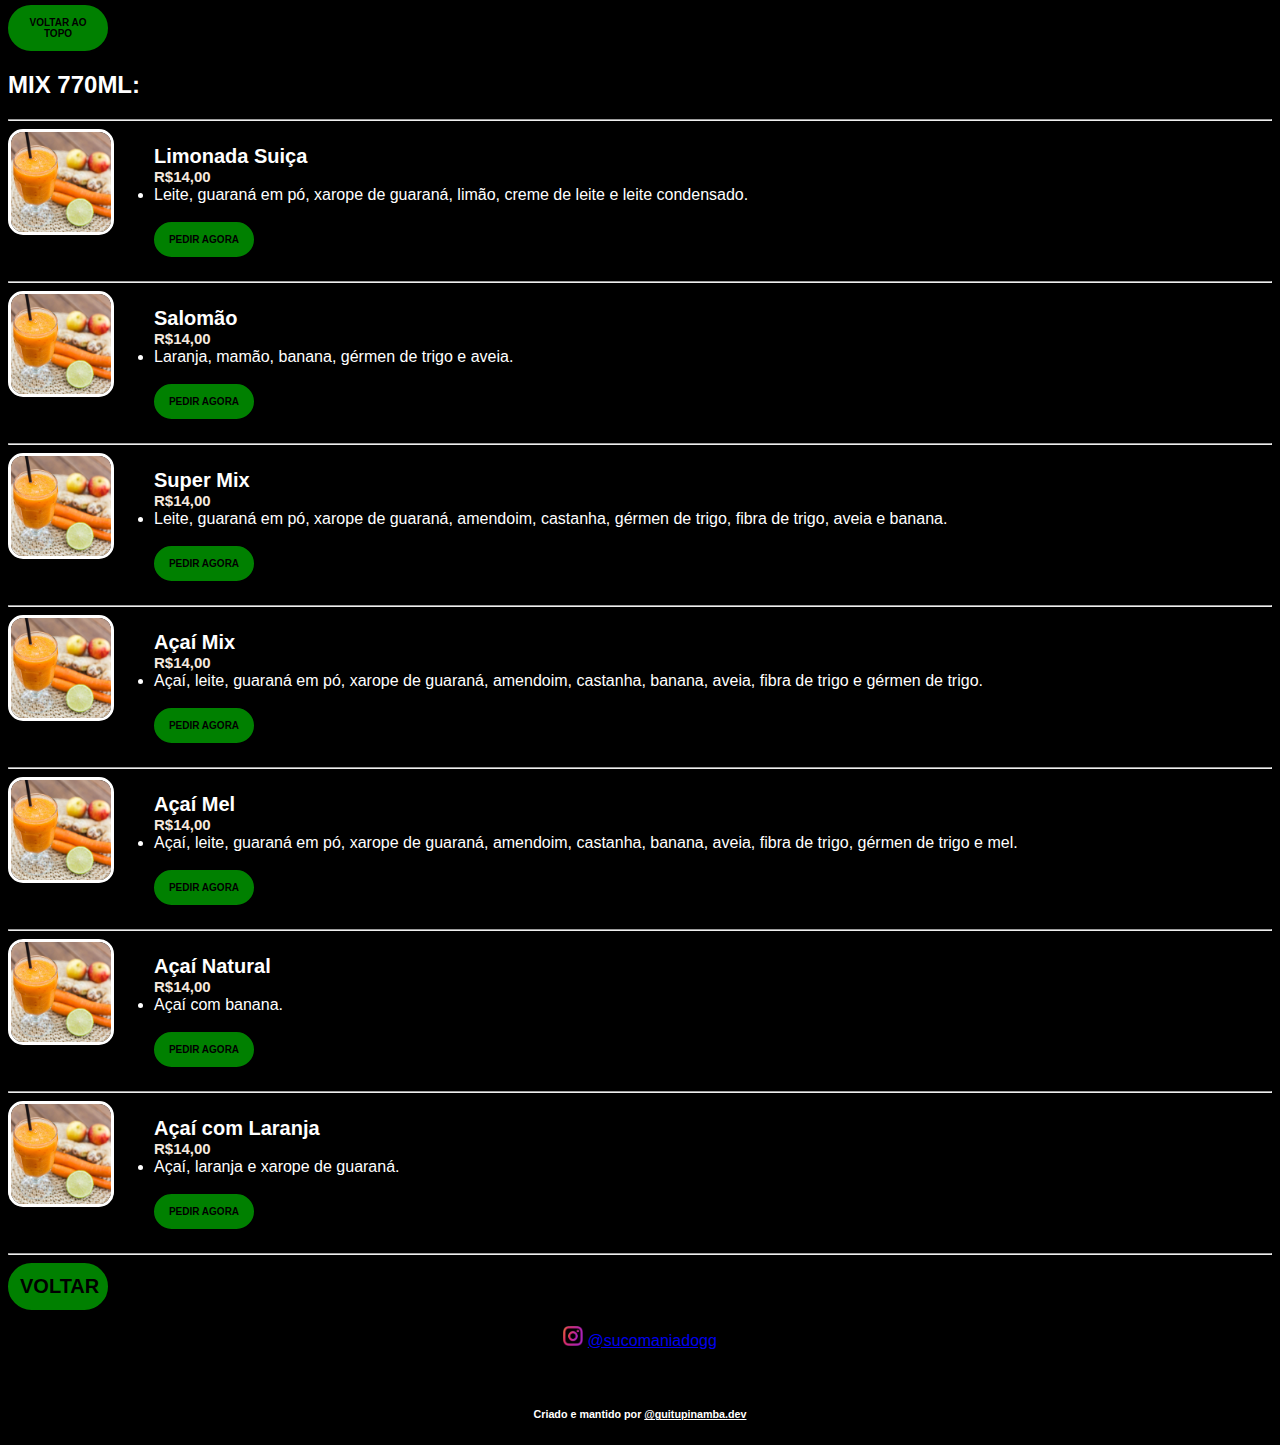
<file: mix.html>
<!DOCTYPE html>
<html lang="pt-br">
<head>
    <meta charset="UTF-8">
    <meta http-equiv="X-UA-Compatible" content="IE=edge">
    <meta name="viewport" content="width=device-width, initial-scale=1.0">
    <title>MIX</title>
    <link rel="shortcut icon" href="../midia/sucomania.png" type="image/x-icon">
    <link rel="stylesheet" href="style2.css">
</head>
<body id="topo">
    <nav class="back">
        <a href="index.html"><button class="bt2"><strong>Voltar</strong></button></a>
    </nav>
    <br>
    <div class="div1"><a href="index.html"><img src="midia/sucomania.png" alt="" class="img2"></a></div>
        <h1>&#x1F379 MIXES &#x1F379</h1>
        <a href="#mix770"><button>MIX 770ml</button></a>
        <h2>MIX 500ML:</h2>
        <hr>
        <div>
            <div class="sidebar">
                <img class="img1" src="midia/mix/item foto.png" alt="Foto Item">
                <ul>
                    <strong>Limonada Suiça</strong>
                    <br>
                    <strong class="valor">R$10,00</strong>
                    <br>
                    <li>Leite, guaraná em pó, xarope de guaraná, limão, creme de leite e leite condensado.</li>
                    <br>
                    <a href="https://wa.me/5582993733639?text= Quero um *Mix 500ml Limonada Suiça*"><button>Pedir Agora</button></a>
                </ul>
                <br>
            </div>
        </div>
        <hr>
        <div>
            <div class="sidebar">
                <img class="img1" src="midia/mix/item foto.png" alt="Foto Item">
                <ul>
                    <strong>Salomão</strong>
                    <br>
                    <strong class="valor">R$10,00</strong>
                    <br>
                    <li>Laranja, mamão, banana, gérmen de trigo e aveia.</li>
                    <br>
                    <a href="https://wa.me/5582993733639?text= Quero um *Mix 500ml Salomão*"><button>Pedir Agora</button></a>
                </ul>
                <br>
            </div>
        </div>
        <hr>
        <div>
            <div class="sidebar">
                <img class="img1" src="midia/mix/item foto.png" alt="Foto Item">
                <ul>
                    <strong>Super Mix</strong>
                    <br>
                    <strong class="valor">R$10,00</strong>
                    <br>
                    <li>Leite, guaraná em pó, xarope de guaraná, amendoim, castanha, gérmen de trigo, fibra de trigo, aveia e banana.</li>
                    <br>
                    <a href="https://wa.me/5582993733639?text= Quero um *Mix 500ml Super Mix*"><button>Pedir Agora</button></a>
                </ul>
                <br>
            </div>
        </div>
        <hr>
        <div>
            <div class="sidebar">
                <img class="img1" src="midia/mix/item foto.png" alt="Foto Item">
                <ul>
                    <strong>Açaí Mix</strong>
                    <br>
                    <strong class="valor">R$10,00</strong>
                    <br>
                    <li>Açaí, leite, guaraná em pó, xarope de guaraná, amendoim, castanha, banana, aveia, fibra de trigo e gérmen de trigo.</li>
                    <br>
                    <a href="https://wa.me/5582993733639?text= Quero um *Mix 500ml Açaí Mix*"><button>Pedir Agora</button></a>
                </ul>
                <br>
            </div>
        </div>
        <hr>
        <div>
            <div class="sidebar">
                <img class="img1" src="midia/mix/item foto.png" alt="Foto Item">
                <ul>
                    <strong>Açaí Mel</strong>
                    <br>
                    <strong class="valor">R$10,00</strong>
                    <br>
                    <li>Açaí, leite, guaraná em pó, xarope de guaraná, amendoim, castanha, banana, aveia, fibra de trigo, gérmen de trigo e mel.</li>
                    <br>
                    <a href="https://wa.me/5582993733639?text= Quero um *Mix 500ml Açaí Mel*"><button>Pedir Agora</button></a>
                </ul>
                <br>
            </div>
        </div>
        <hr>
        <div>
            <div class="sidebar">
                <img class="img1" src="midia/mix/item foto.png" alt="Foto Item">
                <ul>
                    <strong>Açaí Natural</strong>
                    <br>
                    <strong class="valor">R$10,00</strong>
                    <br>
                    <li>Açaí com banana.</li>
                    <br>
                    <a href="https://wa.me/5582993733639?text= Quero um *Mix 500ml Açaí Zero*"><button>Pedir Agora</button></a>
                </ul>
                <br>
            </div>
        </div>
        <hr>
        <div>
            <div class="sidebar">
                <img class="img1" src="midia/mix/item foto.png" alt="Foto Item">
                <ul>
                    <strong>Açaí com Laranja</strong>
                    <br>
                    <strong class="valor">R$9,00</strong>
                    <br>
                    <li>Açaí, laranja e xarope de guaraná.</li>
                    <br>
                    <a href="https://wa.me/5582993733639?text= Quero um *Mix 500ml Açaí com Laranja*"><button>Pedir Agora</button></a>
                </ul>
                <br>
            </div>
        </div> 
        <hr  id="mix770">
        <a href="#topo"><button>VOLTAR AO TOPO</button></a>
        <h2>MIX 770ML:</h2>
        <hr>
        <div>
            <div class="sidebar">
                <img class="img1" src="midia/mix/item foto.png" alt="Foto Item">
                <ul>
                    <strong>Limonada Suiça</strong>
                    <br>
                    <strong class="valor">R$14,00</strong>
                    <br>
                    <li>Leite, guaraná em pó, xarope de guaraná, limão, creme de leite e leite condensado.</li>
                    <br>
                    <a href="https://wa.me/5582993733639?text= Quero um *Mix 770ml Limonada Suiça*"><button>Pedir Agora</button></a>
                </ul>
                <br>
            </div>
        </div>
        <hr>
        <div>
            <div class="sidebar">
                <img class="img1" src="midia/mix/item foto.png" alt="Foto Item">
                <ul>
                    <strong>Salomão</strong>
                    <br>
                    <strong class="valor">R$14,00</strong>
                    <br>
                    <li>Laranja, mamão, banana, gérmen de trigo e aveia.</li>
                    <br>
                    <a href="https://wa.me/5582993733639?text= Quero um *Mix 770ml Salomão*"><button>Pedir Agora</button></a>
                </ul>
                <br>
            </div>
        </div>
        <hr>
        <div>
            <div class="sidebar">
                <img class="img1" src="midia/mix/item foto.png" alt="Foto Item">
                <ul>
                    <strong>Super Mix</strong>
                    <br>
                    <strong class="valor">R$14,00</strong>
                    <br>
                    <li>Leite, guaraná em pó, xarope de guaraná, amendoim, castanha, gérmen de trigo, fibra de trigo, aveia e banana.</li>
                    <br>
                    <a href="https://wa.me/5582993733639?text= Quero um *Mix 770ml Super Mix*"><button>Pedir Agora</button></a>
                </ul>
                <br>
            </div>
        </div>
        <hr>
        <div>
            <div class="sidebar">
                <img class="img1" src="midia/mix/item foto.png" alt="Foto Item">
                <ul>
                    <strong>Açaí Mix</strong>
                    <br>
                    <strong class="valor">R$14,00</strong>
                    <br>
                    <li>Açaí, leite, guaraná em pó, xarope de guaraná, amendoim, castanha, banana, aveia, fibra de trigo e gérmen de trigo.</li>
                    <br>
                    <a href="https://wa.me/5582993733639?text= Quero um *Mix 770ml Açaí Mix*"><button>Pedir Agora</button></a>
                </ul>
                <br>
            </div>
        </div>
        <hr>
        <div>
            <div class="sidebar">
                <img class="img1" src="midia/mix/item foto.png" alt="Foto Item">
                <ul>
                    <strong>Açaí Mel</strong>
                    <br>
                    <strong class="valor">R$14,00</strong>
                    <br>
                    <li>Açaí, leite, guaraná em pó, xarope de guaraná, amendoim, castanha, banana, aveia, fibra de trigo, gérmen de trigo e mel.</li>
                    <br>
                    <a href="https://wa.me/5582993733639?text= Quero um *Mix 770ml Açaí Mel*"><button>Pedir Agora</button></a>
                </ul>
                <br>
            </div>
        </div>
        <hr>
        <div>
            <div class="sidebar">
                <img class="img1" src="midia/mix/item foto.png" alt="Foto Item">
                <ul>
                    <strong>Açaí Natural</strong>
                    <br>
                    <strong class="valor">R$14,00</strong>
                    <br>
                    <li>Açaí com banana.</li>
                    <br>
                    <a href="https://wa.me/5582993733639?text= Quero um *Mix 770ml Açaí Zero*"><button>Pedir Agora</button></a>
                </ul>
                <br>
            </div>
        </div>
        <hr>
        <div>
            <div class="sidebar">
                <img class="img1" src="midia/mix/item foto.png" alt="Foto Item">
                <ul>
                    <strong>Açaí com Laranja</strong>
                    <br>
                    <strong class="valor">R$14,00</strong>
                    <br>
                    <li>Açaí, laranja e xarope de guaraná.</li>
                    <br>
                    <a href="https://wa.me/5582993733639?text= Quero um *Mix 770ml Açaí com Laranja*"><button>Pedir Agora</button></a>
                </ul>
                <br>
            </div>
        </div>
        <hr>
        <footer class="back">
            <a href="index.html"><button class="bt2"><strong>Voltar</strong></button></a>
            <br>
            <p id="insta"><img class="insta" src="midia/instalogo1.png" alt=""> <a class="inst_link" href="https://instagram.com/sucomaniadogg" target="_blank" rel="external">@sucomaniadogg</a></p>
            <br>
            <h6 id="insta">Criado e mantido por <a class="insta_link" href="https://instagram.com/guitupinamba.dev" target="_blank" rel="external">@guitupinamba.dev</a></h6>
        </footer>
    </body>
</html>
</file>
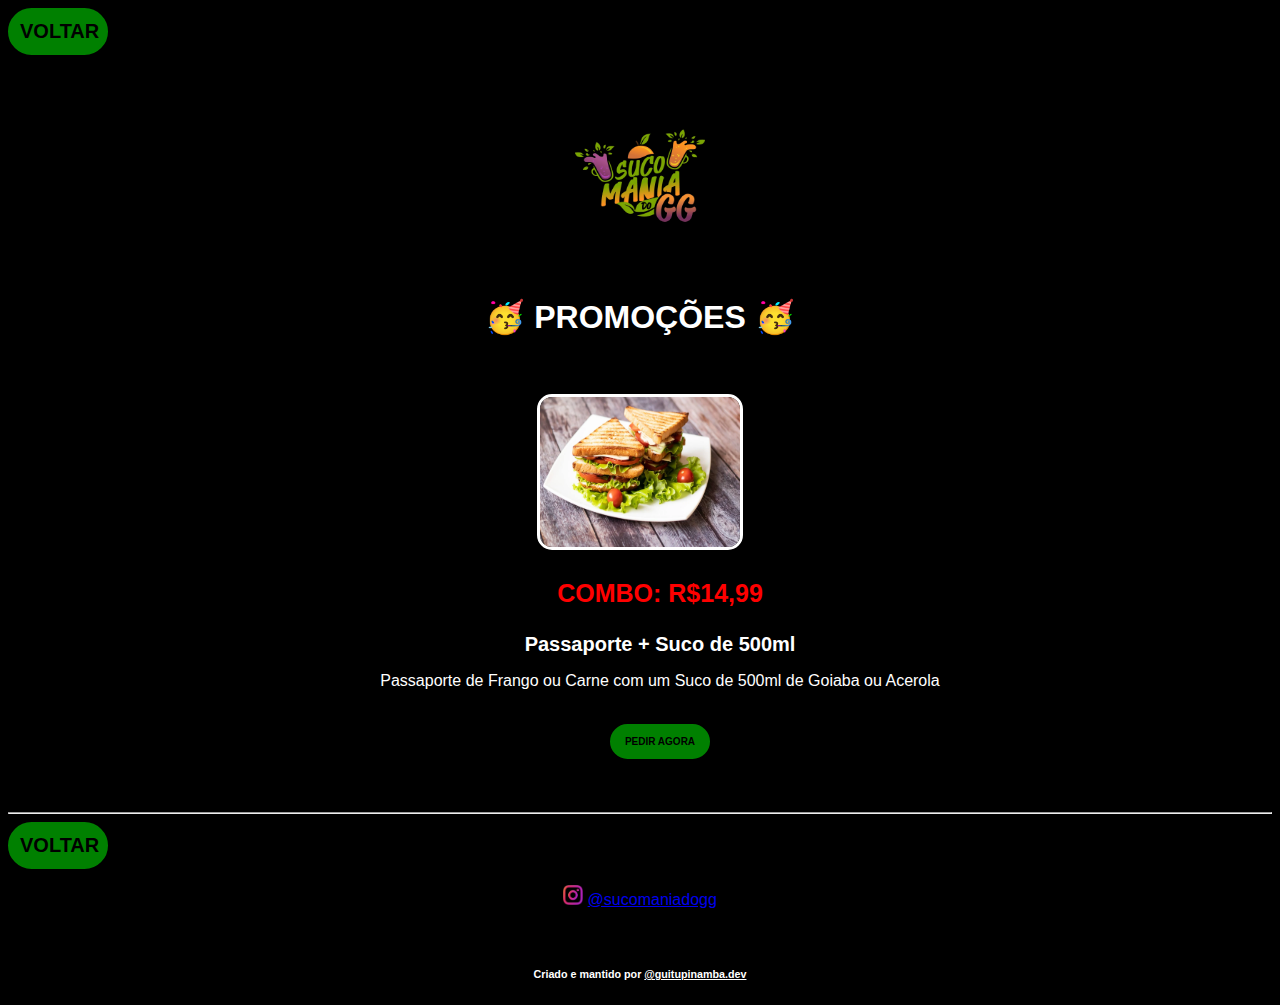
<file: promocao.html>
<!DOCTYPE html>
<html lang="pt-br">
    <head>
        <meta charset="UTF-8">
        <meta http-equiv="X-UA-Compatible" content="IE=edge">
        <meta name="viewport" content="width=device-width, initial-scale=1.0">
        <title>PROMOÇÕES</title>
        <link rel="shortcut icon" href="../midia/sucomania.png" type="image/x-icon">
        <link rel="stylesheet" href="style2.css">
        <style>
            .promo {
                text-align: center;
            }

            .img1 {
                height: 150px;
                width: 200px;
            }

        </style>
    </head>
    <body id="topo">
        <nav class="back">
            <a href="index.html"><button class="bt2"><strong>Voltar</strong></button></a>
        </nav>
        <br>
        <div class="div1"><a href="index.html"><img src="midia/sucomania.png" alt="Logo" class="img2"></a></div>
            <h1>&#x1F973 PROMOÇÕES &#x1F973</h1>
            <br>
            <br>
        <div class="promo">
            <img class="img1" src="midia/promocao/item foto.png" alt="Foto Promoção">
            <br>
            <ul>
                <h3 style="color: red; font-size: 25px;">COMBO: R$14,99</h3><strong>Passaporte + Suco de 500ml</strong>
                <br>
                <p>Passaporte de Frango ou Carne com um Suco de 500ml de Goiaba ou Acerola</p>
                <br>
                <a href="https://wa.me/5582993733639?text=Quero um COMBO: *Passaporte e um Suco de 500ml*"><button>Pedir Agora</button></a>
            </ul>
        </div>
        <div class="desc">
            <br>
        </div>
        <hr>
        <footer class="back">
            <a href="index.html"><button class="bt2"><strong>Voltar</strong></button></a>
            <br>
            <p id="insta"><img class="insta" src="midia/instalogo1.png" alt=""> <a class="inst_link" href="https://instagram.com/sucomaniadogg" target="_blank" rel="external">@sucomaniadogg</a></p>
            <br>
            <h6 id="insta">Criado e mantido por <a class="insta_link" href="https://instagram.com/guitupinamba.dev" target="_blank" rel="external">@guitupinamba.dev</a></h6>
        </footer>
    </body>
</html>
</file>
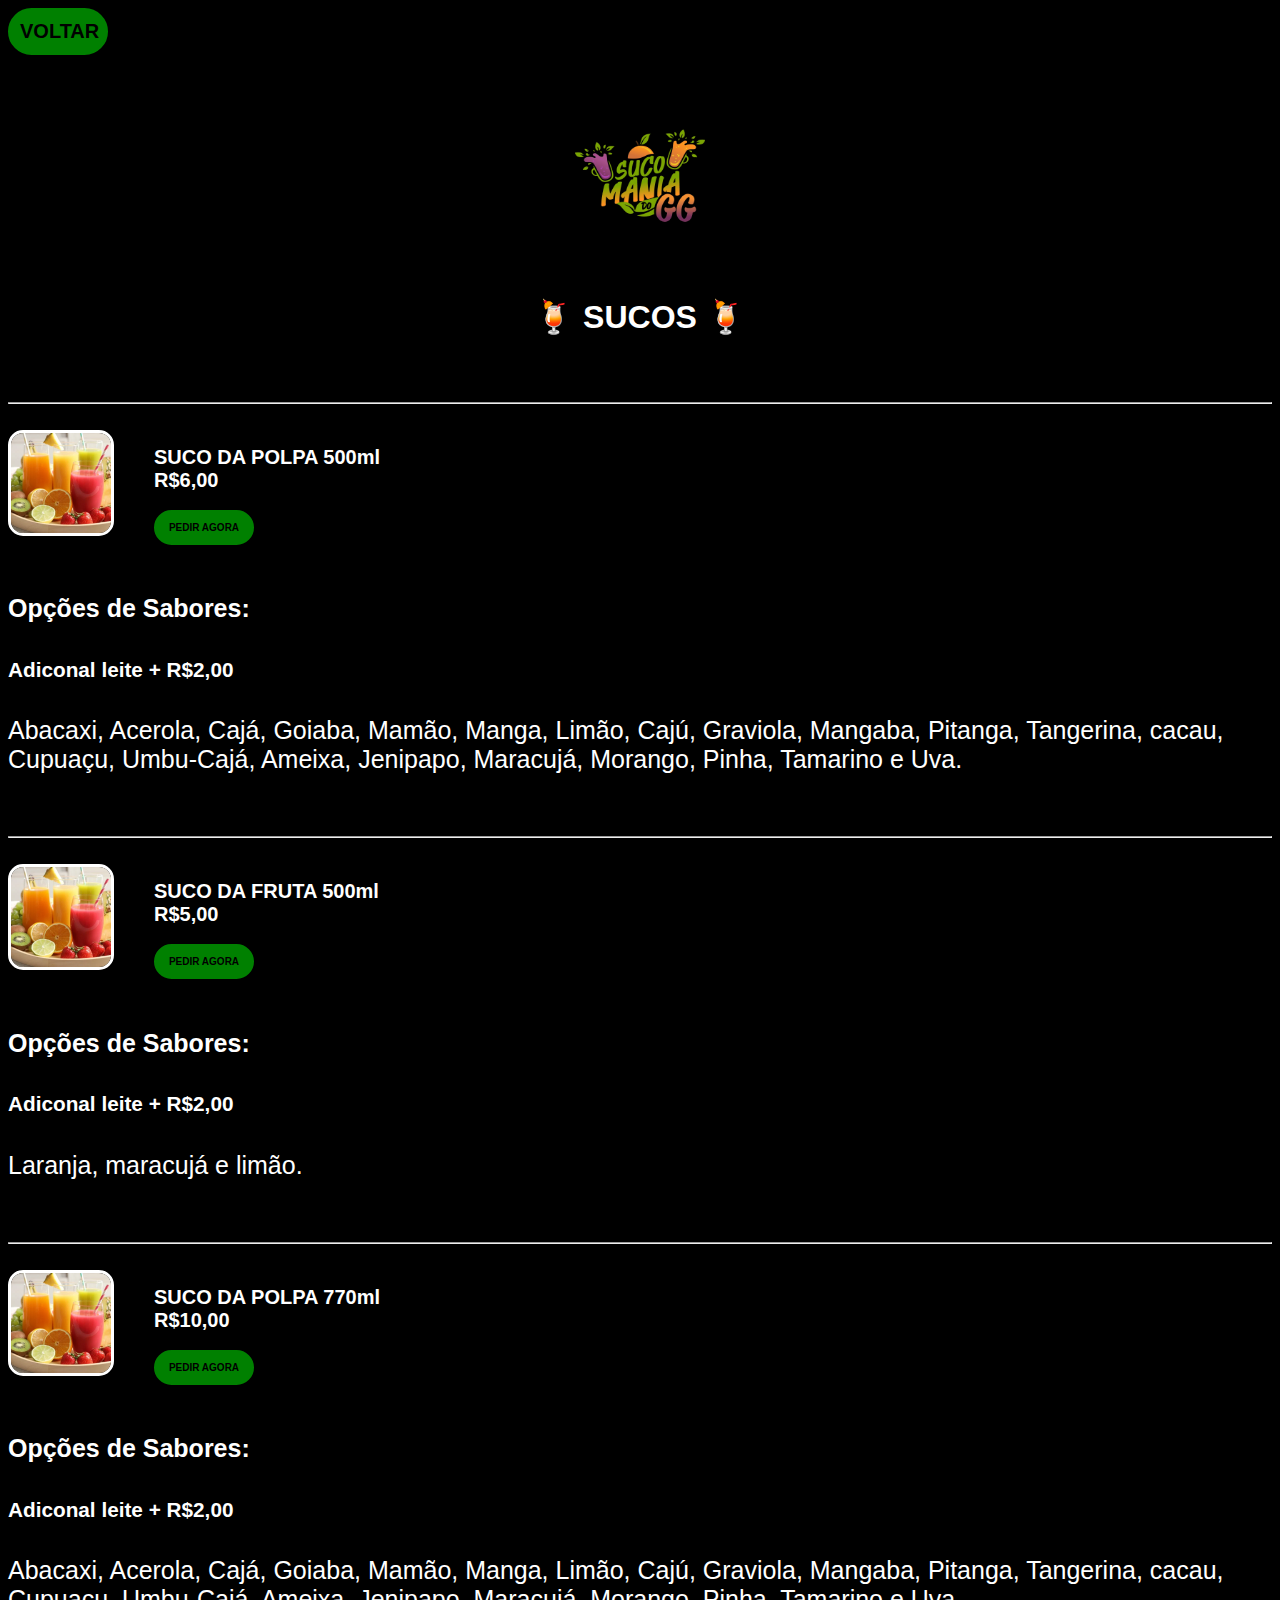
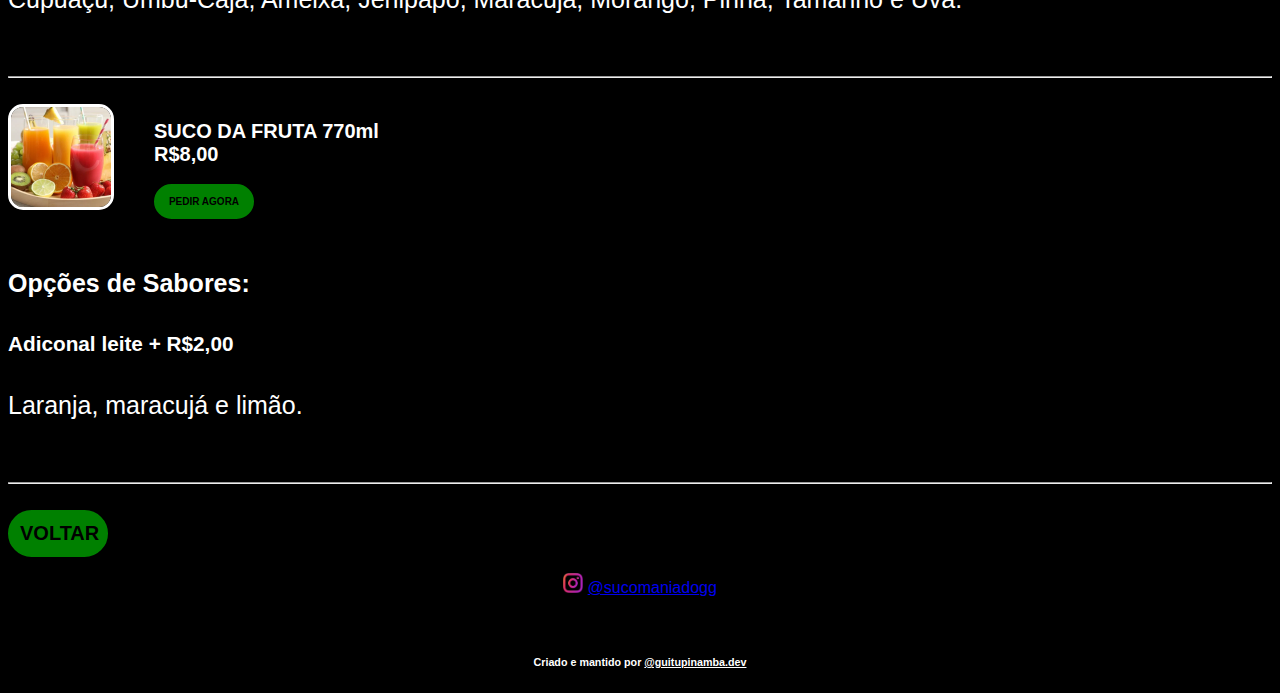
<file: suco.html>
<!DOCTYPE html>
<html lang="pt-br">
<head>
    <meta charset="UTF-8">
    <meta http-equiv="X-UA-Compatible" content="IE=edge">
    <meta name="viewport" content="width=device-width, initial-scale=1.0">
    <title>GUARANÁ</title>
    <link rel="shortcut icon" href="../midia/sucomania.png" type="image/x-icon">
    <link rel="stylesheet" href="style2.css">
</head>
<body id="topo">
    <nav class="back">
        <a href="index.html"><button class="bt2"><strong>Voltar</strong></button></a>
    </nav>
    <br>
    <div class="div1"><a href="index.html"><img src="midia/sucomania.png" alt="Logo" class="img2"></a></div>
        <h1>&#x1F379 SUCOS &#x1F379</h1>
        <br>
        <br>
    <hr>
    <br>
    <div class="sidebar">
        <img class="img1" src="midia/suco/item foto.png" alt="Foto Item">
        <br>
        <ul>
            <strong>SUCO DA POLPA 500ml</strong>
            <br>
            <strong>R$6,00</strong>
            <br>
            <br>
            <a href="https://wa.me/5582993733639?text=Quero um *Suco da polpa de 500ml sabor:"><button>Pedir Agora</button></a>
        </ul>
    </div>
    <div class="desc">
        <h4>Opções de Sabores:</h4>
        <h5>Adiconal leite + R$2,00</h5>
        <p>Abacaxi, Acerola, Cajá, Goiaba, Mamão, Manga, Limão, Cajú, Graviola, Mangaba, Pitanga, Tangerina, cacau, Cupuaçu, Umbu-Cajá, Ameixa, Jenipapo, Maracujá, Morango, Pinha, Tamarino e Uva.</p>
        <br>
    </div>
    <hr>
    <br>
    <div class="sidebar">
        <img class="img1" src="midia/suco/item foto.png" alt="Foto Item">
        <br>
        <ul>
            <strong>SUCO DA FRUTA 500ml</strong>
            <br>
            <strong>R$5,00</strong>
            <br>
            <br>
            <a href="https://wa.me/5582993733639?text=Quero um *Suco da fruta de 500ml sabor:"><button>Pedir Agora</button></a>
        </ul>
    </div>
    <div class="desc">
        <h4>Opções de Sabores:</h4>
        <h5>Adiconal leite + R$2,00</h5>
        <p>Laranja, maracujá e limão.</p>
        <br>
    </div>
    <hr>
    <br>
    <div class="sidebar">
        <img class="img1" src="midia/suco/item foto.png" alt="Foto Item">
        <br>
        <ul>
            <strong>SUCO DA POLPA 770ml</strong>
            <br>
            <strong>R$10,00</strong>
            <br>
            <br>
            <a href="https://wa.me/5582993733639?text=Quero um *Suco da polpa de 770ml sabor:*"><button>Pedir Agora</button></a>
        </ul>
    </div>
    <div class="desc">
        <h4>Opções de Sabores:</h4>
        <h5>Adiconal leite + R$2,00</h5>
        <p>Abacaxi, Acerola, Cajá, Goiaba, Mamão, Manga, Limão, Cajú, Graviola, Mangaba, Pitanga, Tangerina, cacau, Cupuaçu, Umbu-Cajá, Ameixa, Jenipapo, Maracujá, Morango, Pinha, Tamarino e Uva.</p>
        <br>
    </div>
    <hr>
    <br>
    <div class="sidebar">
        <img class="img1" src="midia/suco/item foto.png" alt="Foto Item">
        <br>
        <ul>
            <strong>SUCO DA FRUTA 770ml</strong>
            <br>
            <strong>R$8,00</strong>
            <br>
            <br>
            <a href="https://wa.me/5582993733639?text=Quero um *Suco da fruta de 500ml sabor:"><button>Pedir Agora</button></a>
        </ul>
    </div>
    <div class="desc">
        <h4>Opções de Sabores:</h4>
        <h5>Adiconal leite + R$2,00</h5>
        <p>Laranja, maracujá e limão.</p>
        <br>
    </div>
    <hr>
    <footer class="back">
        <br>
        <a href="index.html"><button class="bt2"><strong>Voltar</strong></button></a>
        <br>
        <p id="insta"><img class="insta" src="midia/instalogo1.png" alt=""> <a class="inst_link" href="https://instagram.com/sucomaniadogg" target="_blank" rel="external">@sucomaniadogg</a></p>
        <br>
        <h6 id="insta">Criado e mantido por <a class="insta_link" href="https://instagram.com/guitupinamba.dev" target="_blank" rel="external">@guitupinamba.dev</a></h6>
    </footer>
    </body>
</html>
</file>
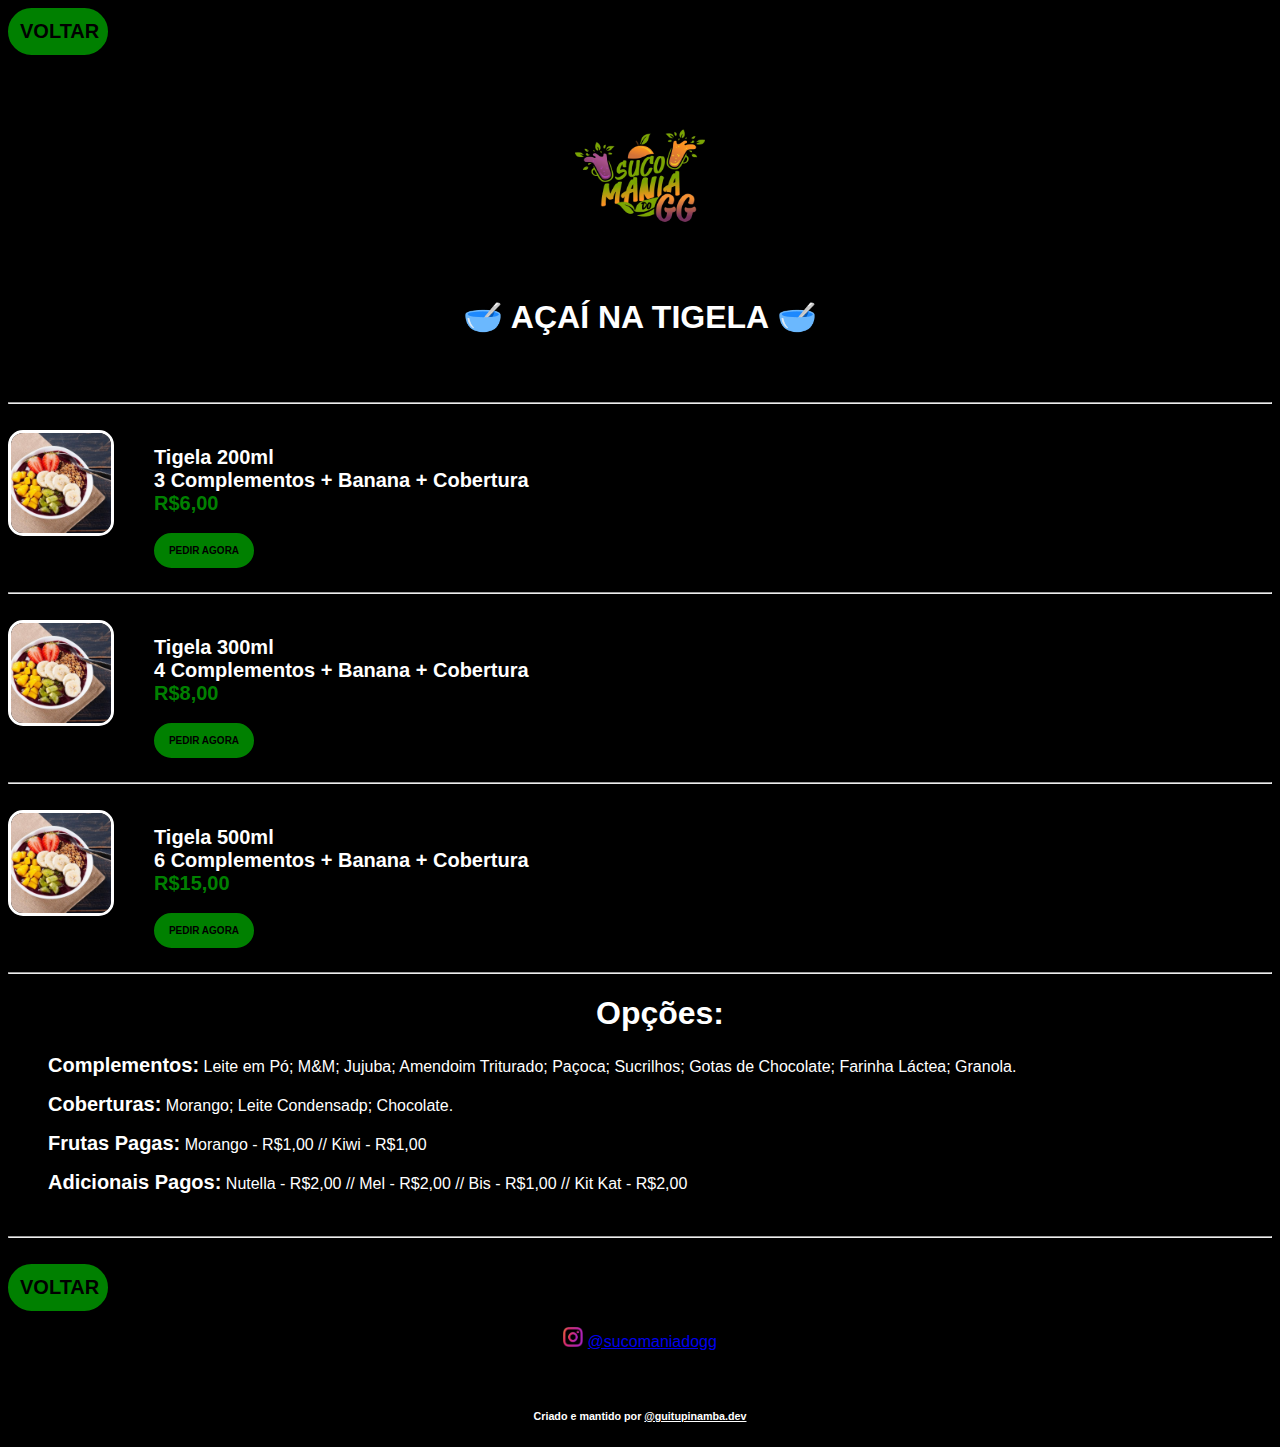
<file: tigela.html>
<!DOCTYPE html>
<html lang="pt-br">
    <head>
        <meta charset="UTF-8">
        <meta http-equiv="X-UA-Compatible" content="IE=edge">
        <meta name="viewport" content="width=device-width, initial-scale=1.0">
        <title>AÇAÍ NA TIGELA</title>
        <link rel="shortcut icon" href="../midia/sucomania.png" type="image/x-icon">
        <link rel="stylesheet" href="style2.css">
    </head>
    <body id="topo">
        <nav class="back">
            <a href="index.html"><button class="bt2"><strong>Voltar</strong></button></a>
        </nav>
        <br>
        <div class="div1"><a href="index.html"><img src="midia/sucomania.png" alt="Logo" class="img2"></a></div>
            <h1>&#x1F963 AÇAÍ NA TIGELA &#x1F963</h1>
            <br>
            <br>
        <hr>
        <br>
        <div class="sidebar">
            <img class="img1" src="midia/tigela/item foto.png" alt="Foto Item">
            <br>
            <ul>
                <strong>Tigela 200ml</strong>
                <br>
                <strong>3 Complementos + Banana + Cobertura</strong>
                <br>
                <strong class="preco">R$6,00</strong>
                <br>
                <br>
                <a href="https://wa.me/5582993733639?text=Quero um *Açaí na Tigela de 200ml com:*"><button>Pedir Agora</button></a>
            </ul>
        </div>
        <hr>
        <br>
        <div class="sidebar">
            <img class="img1" src="midia/tigela/item foto.png" alt="Foto Item">
            <br>
            <ul>
                <strong>Tigela 300ml</strong>
                <br>
                <strong>4 Complementos + Banana + Cobertura</strong>
                <br>
                <strong class="preco">R$8,00</strong>
                <br>
                <br>
                <a href="https://wa.me/5582993733639?text=Quero um *Açaí na Tigela de 300ml com:"><button>Pedir Agora</button></a>
            </ul>
        </div>
        <hr>
        <br>
        <div class="sidebar">
            <img class="img1" src="midia/tigela/item foto.png" alt="Foto Item">
            <br>
            <ul>
                <strong>Tigela 500ml</strong>
                <br>
                <strong>6 Complementos + Banana + Cobertura</strong>
                <br>
                <strong class="preco">R$15,00</strong>
                <br>
                <br>
                <a href="https://wa.me/5582993733639?text=Quero um *Açaí na Tigela de 500ml com:*"><button>Pedir Agora</button></a>
            </ul>
        </div>
        <hr>
        <div>
            <ul>
                <h1>Opções:</h1>
                <p><strong>Complementos:</strong> Leite em Pó; M&M; Jujuba; Amendoim Triturado; Paçoca; Sucrilhos; Gotas de Chocolate; Farinha Láctea; Granola.</p>
                <p><strong>Coberturas:</strong> Morango; Leite Condensadp; Chocolate.</p>
                <p><strong>Frutas Pagas:</strong> Morango - R$1,00 // Kiwi - R$1,00</p>
                <p><strong>Adicionais Pagos:</strong> Nutella - R$2,00 // Mel - R$2,00 // Bis - R$1,00 // Kit Kat - R$2,00</p>
            </ul>
            <br>
        </div>
        <hr>
        <br>
            <a href="index.html"><button class="bt2"><strong>Voltar</strong></button></a>
            <br>
            <p id="insta"><img class="insta" src="midia/instalogo1.png" alt=""> <a class="inst_link" href="https://instagram.com/sucomaniadogg" target="_blank" rel="external">@sucomaniadogg</a></p>
            <br>
            <h6 id="insta">Criado e mantido por <a class="insta_link" href="https://instagram.com/guitupinamba.dev" target="_blank" rel="external">@guitupinamba.dev</a></h6>
        </footer>
        </body>
    </html>
</file>
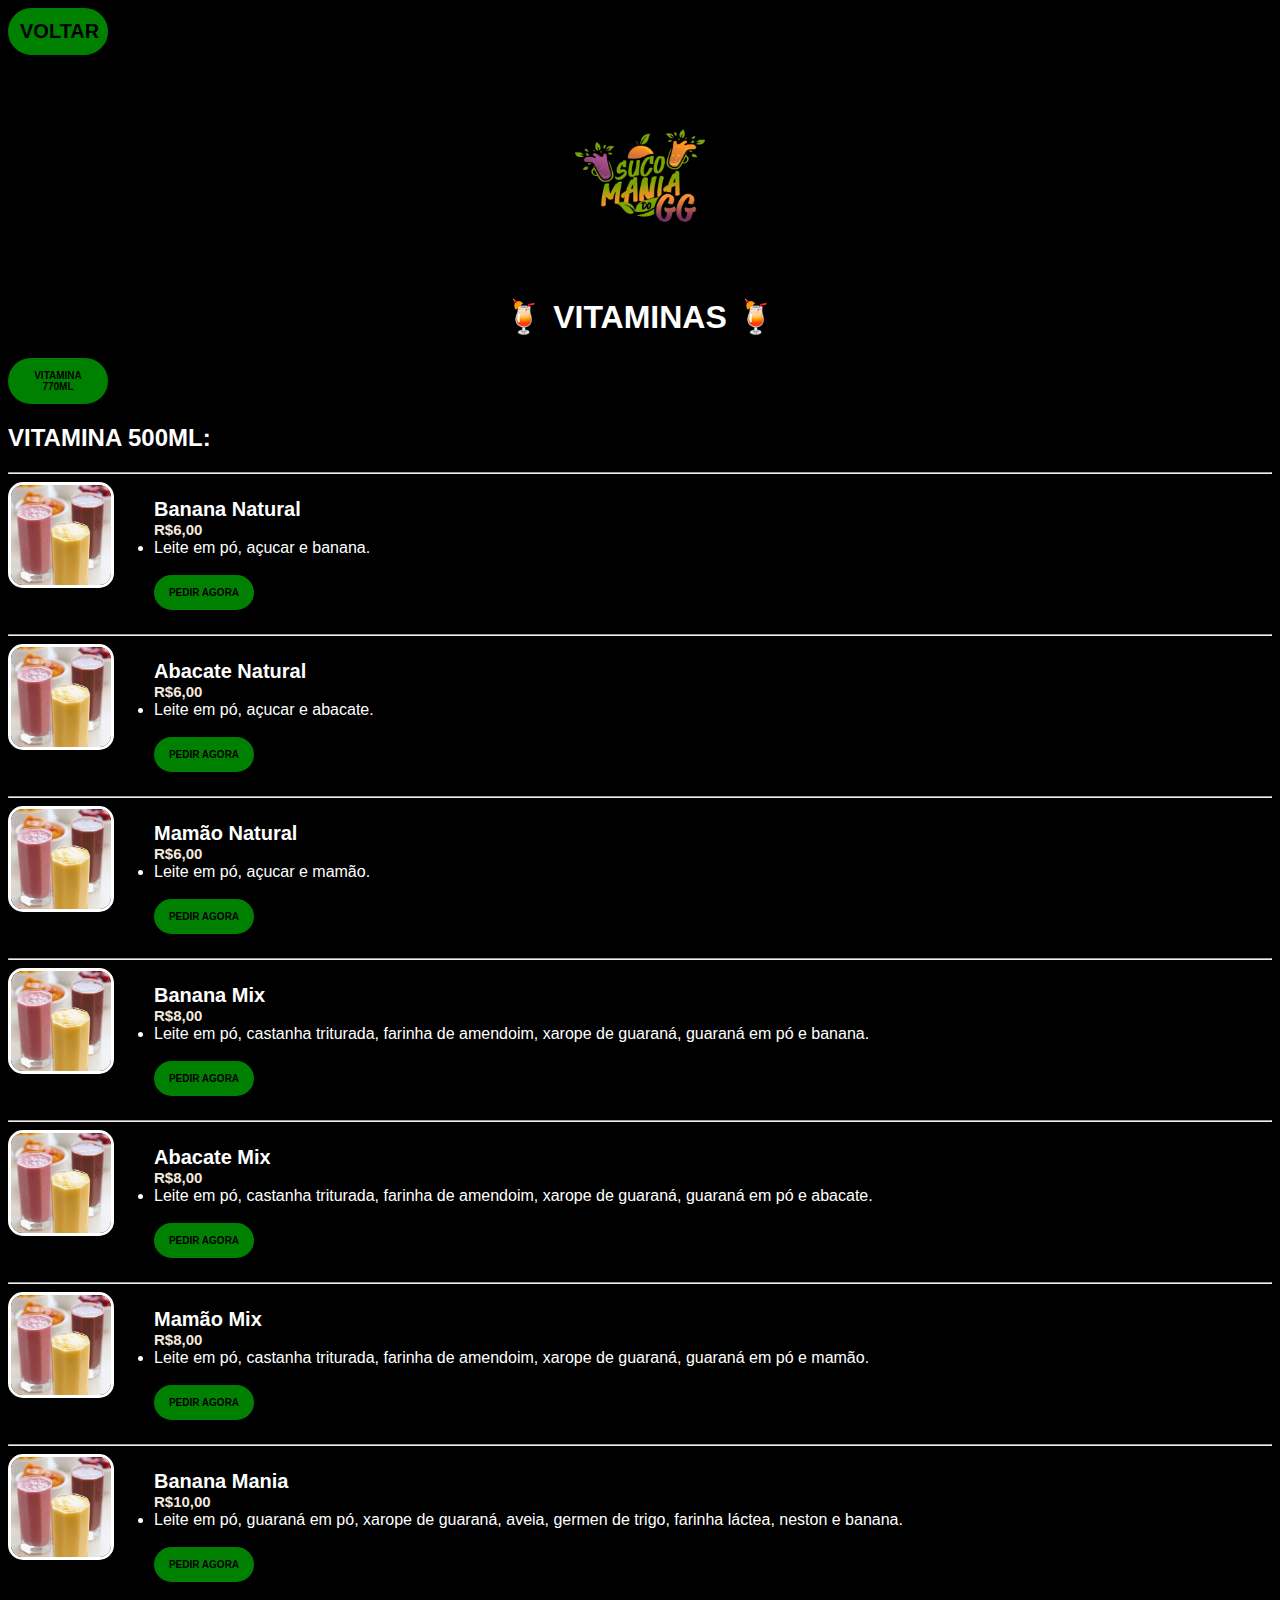
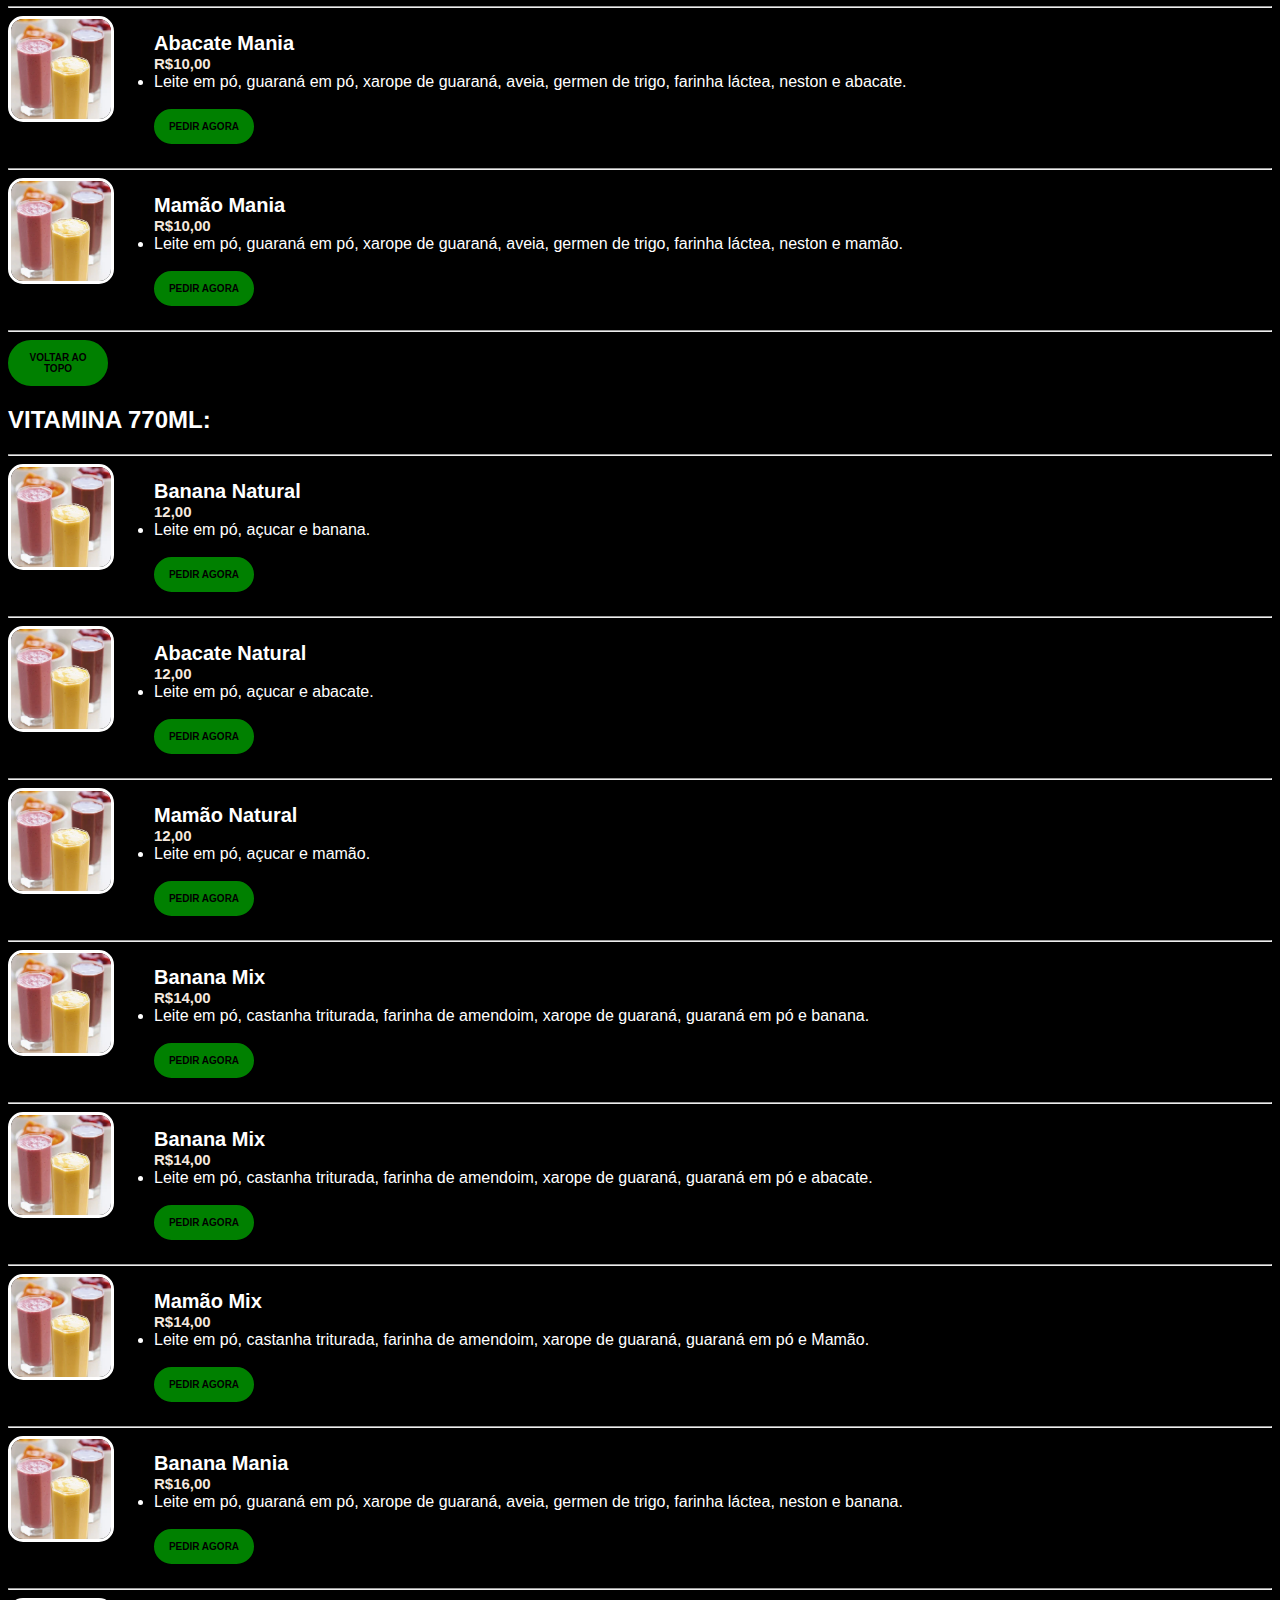
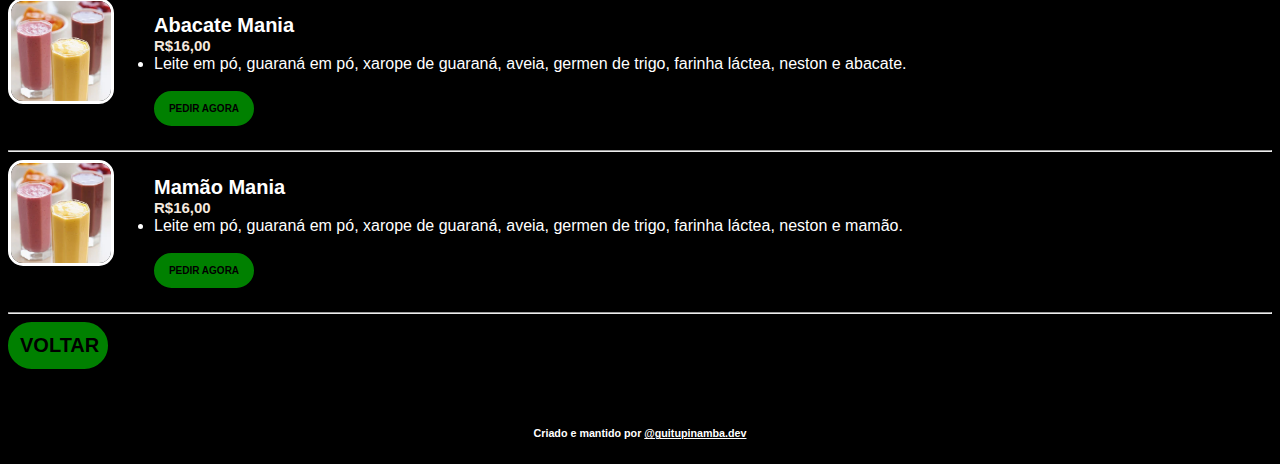
<file: vitamina.html>
<!DOCTYPE html>
<html lang="en">
<head>
    <meta charset="UTF-8">
    <meta http-equiv="X-UA-Compatible" content="IE=edge">
    <meta name="viewport" content="width=device-width, initial-scale=1.0">
    <title>VITAMINAS</title>
    <link rel="shortcut icon" href="../midia/sucomania.png" type="image/x-icon">
    <link rel="stylesheet" href="style2.css">
</head>
<body ID="topo">
    <nav class="back">
        <a href="index.html"><button class="bt2"><strong>Voltar</strong></button></a>
    </nav>
    <br>
    <div class="div1"><a href="index.html"><img src="midia/sucomania.png" alt="" class="img2"></a></div>
        <h1>&#x1F379 VITAMINAS &#x1F379</h1>
        <a href="#vitamina770"><button>VITAMINA 770ml</button></a>
        <h2>VITAMINA 500ML:</h2>
        <hr>
        <div>
            <div class="sidebar">
                <img class="img1" src="midia/vitamina/item foto.png" alt="Foto Item">
                <ul>
                    <strong>Banana Natural</strong>
                    <br>
                    <strong class="valor">R$6,00</strong>
                    <br>
                    <li>Leite em pó, açucar e banana.</li>
                    <br>
                    <a href="https://wa.me/5582993733639?text=Quero uma *Vitamina 500ml Banana Natural*"><button>Pedir Agora</button></a>
                </ul>
                <br>
            </div>
        </div>
        <hr>
        <div>
            <div class="sidebar">
                <img class="img1" src="midia/vitamina/item foto.png" alt="Foto Item">
                <ul>
                    <strong>Abacate Natural</strong>
                    <br>
                    <strong class="valor">R$6,00</strong>
                    <br>
                    <li>Leite em pó, açucar e abacate.</li>
                    <br>
                    <a href="https://wa.me/5582993733639?text=Quero uma *Vitamina 500ml Abacate Natural*"><button>Pedir Agora</button></a>
                </ul>
                <br>
            </div>
        </div>
        <hr>
        <div>
            <div class="sidebar">
                <img class="img1" src="midia/vitamina/item foto.png" alt="Foto Item">
                <ul>
                    <strong>Mamão Natural</strong>
                    <br>
                    <strong class="valor">R$6,00</strong>
                    <br>
                    <li>Leite em pó, açucar e mamão.</li>
                    <br>
                    <a href="https://wa.me/5582993733639?text=Quero uma *Vitamina 500ml Mamão Natural*"><button>Pedir Agora</button></a>
                </ul>
                <br>
            </div>
        </div>
        <hr>
        <div>
            <div class="sidebar">
                <img class="img1" src="midia/vitamina/item foto.png" alt="Foto Item">
                <ul>
                    <strong>Banana Mix</strong>
                    <br>
                    <strong class="valor">R$8,00</strong>
                    <br>
                    <li>Leite em pó, castanha triturada, farinha de amendoim, xarope de guaraná, guaraná em pó e banana.</li>
                    <br>
                    <a href="https://wa.me/5582993733639?text=Quero uma *Vitamina 500ml Banana Mix*"><button>Pedir Agora</button></a>
                </ul>
                <br>
            </div>
        </div>
        <hr>
        <div>
            <div class="sidebar">
                <img class="img1" src="midia/vitamina/item foto.png" alt="Foto Item">
                <ul>
                    <strong>Abacate Mix</strong>
                    <br>
                    <strong class="valor">R$8,00</strong>
                    <br>
                    <li>Leite em pó, castanha triturada, farinha de amendoim, xarope de guaraná, guaraná em pó e abacate.</li>
                    <br>
                    <a href="https://wa.me/5582993733639?text=Quero uma *Vitamina 500ml Abacate Mix*"><button>Pedir Agora</button></a>
                </ul>
                <br>
            </div>
        </div>
        <hr>
        <div>
            <div class="sidebar">
                <img class="img1" src="midia/vitamina/item foto.png" alt="Foto Item">
                <ul>
                    <strong>Mamão Mix</strong>
                    <br>
                    <strong class="valor">R$8,00</strong>
                    <br>
                    <li>Leite em pó, castanha triturada, farinha de amendoim, xarope de guaraná, guaraná em pó e mamão.</li>
                    <br>
                    <a href="https://wa.me/5582993733639?text=Quero uma *Vitamina 500ml Mamão Mix*"><button>Pedir Agora</button></a>
                </ul>
                <br>
            </div>
        </div>
        <hr>
        <div>
            <div class="sidebar">
                <img class="img1" src="midia/vitamina/item foto.png" alt="Foto Item">
                <ul>
                    <strong>Banana Mania</strong>
                    <br>
                    <strong class="valor">R$10,00</strong>
                    <br>
                    <li>Leite em pó, guaraná em pó, xarope de guaraná, aveia, germen de trigo, farinha láctea, neston e banana.</li>
                    <br>
                    <a href="https://wa.me/5582993733639?text=Quero uma *Vitamina 500ml Banana Mania*"><button>Pedir Agora</button></a>
                </ul>
                <br>
            </div>
        </div>
        <hr>
        <div>
            <div class="sidebar">
                <img class="img1" src="midia/vitamina/item foto.png" alt="Foto Item">
                <ul>
                    <strong>Abacate Mania</strong>
                    <br>
                    <strong class="valor">R$10,00</strong>
                    <br>
                    <li>Leite em pó, guaraná em pó, xarope de guaraná, aveia, germen de trigo, farinha láctea, neston e abacate.</li>
                    <br>
                    <a href="https://wa.me/5582993733639?text=Quero uma *Vitamina 500ml Abacate Mania*"><button>Pedir Agora</button></a>
                </ul>
                <br>
            </div>
        </div>
        <hr>
        <div>
            <div class="sidebar">
                <img class="img1" src="midia/vitamina/item foto.png" alt="Foto Item">
                <ul>
                    <strong>Mamão Mania</strong>
                    <br>
                    <strong class="valor">R$10,00</strong>
                    <br>
                    <li>Leite em pó, guaraná em pó, xarope de guaraná, aveia, germen de trigo, farinha láctea, neston e mamão.</li>
                    <br>
                    <a href="https://wa.me/5582993733639?text=Quero uma *Vitamina 500ml Mamão Mania*"><button>Pedir Agora</button></a>
                </ul>
                <br>
            </div>
        </div>
        <hr id="vitamina770">
        <a href="#topo"><button>VOLTAR AO TOPO</button></a>
        <h2>VITAMINA 770ML:</h2>
        <hr>
        <div>
            <div class="sidebar">
                <img class="img1" src="midia/vitamina/item foto.png" alt="Foto Item">
                <ul>
                    <strong>Banana Natural</strong>
                    <br>
                    <strong class="valor">12,00</strong>
                    <br>
                    <li>Leite em pó, açucar e banana.</li>
                    <br>
                    <a href="https://wa.me/5582993733639?text=Quero uma *Vitamina 770ml Banana Natural*"><button>Pedir Agora</button></a>
                </ul>
            </div>
        </div>
        <hr>
        <div>
            <div class="sidebar">
                <img class="img1" src="midia/vitamina/item foto.png" alt="Foto Item">
                <ul>
                    <strong>Abacate Natural</strong>
                    <br>
                    <strong class="valor">12,00</strong>
                    <br>
                    <li>Leite em pó, açucar e abacate.</li>
                    <br>
                    <a href="https://wa.me/5582993733639?text=Quero uma *Vitamina 770ml Abacate Natural*"><button>Pedir Agora</button></a>
                </ul>
            </div>
        </div>
        <hr>
        <div>
            <div class="sidebar">
                <img class="img1" src="midia/vitamina/item foto.png" alt="Foto Item">
                <ul>
                    <strong>Mamão Natural</strong>
                    <br>
                    <strong class="valor">12,00</strong>
                    <br>
                    <li>Leite em pó, açucar e mamão.</li>
                    <br>
                    <a href="https://wa.me/5582993733639?text=Quero uma *Vitamina 770ml Mamão Natural*"><button>Pedir Agora</button></a>
                    </ul>
            </div>
        </div>
        <hr>
        <div>
            <div class="sidebar">
                <img class="img1" src="midia/vitamina/item foto.png" alt="Foto Item">
                <ul>
                    <strong>Banana Mix</strong>
                    <br>
                    <strong class="valor">R$14,00</strong>
                    <br>
                    <li>Leite em pó, castanha triturada, farinha de amendoim, xarope de guaraná, guaraná em pó e banana.</li>
                    <br>
                    <a href="https://wa.me/5582993733639?text=Quero uma *Vitamina 770ml Banana Mix*"><button>Pedir Agora</button></a>
                </ul>
                <br>
            </div>
        </div>
        <hr>
        <div>
            <div class="sidebar">
                <img class="img1" src="midia/vitamina/item foto.png" alt="Foto Item">
                <ul>
                    <strong>Banana Mix</strong>
                    <br>
                    <strong class="valor">R$14,00</strong>
                    <br>
                    <li>Leite em pó, castanha triturada, farinha de amendoim, xarope de guaraná, guaraná em pó e abacate.</li>
                    <br>
                    <a href="https://wa.me/5582993733639?text=Quero uma *Vitamina 770ml Abacate Mix*"><button>Pedir Agora</button></a>
                </ul>
                <br>
            </div>
        </div>
        <hr>
        <div>
            <div class="sidebar">
                <img class="img1" src="midia/vitamina/item foto.png" alt="Foto Item">
                <ul>
                    <strong>Mamão Mix</strong>
                    <br>
                    <strong class="valor">R$14,00</strong>
                    <br>
                    <li>Leite em pó, castanha triturada, farinha de amendoim, xarope de guaraná, guaraná em pó e Mamão.</li>
                    <br>
                    <a href="https://wa.me/5582993733639?text=Quero uma *Vitamina 770ml Mamão Mix*"><button>Pedir Agora</button></a>
                </ul>
                <br>
            </div>
        </div>
        <hr>
        <div>
            <div class="sidebar">
                <img class="img1" src="midia/vitamina/item foto.png" alt="Foto Item">
                <ul>
                    <strong>Banana Mania</strong>
                    <br>
                    <strong class="valor">R$16,00</strong>
                    <br>
                    <li>Leite em pó, guaraná em pó, xarope de guaraná, aveia, germen de trigo, farinha láctea, neston e banana.</li>
                    <br>
                    <a href="https://wa.me/5582993733639?text=Quero uma *Vitamina 770ml Banana Mania*"><button>Pedir Agora</button></a>
                </ul>
                <br>
            </div>
        </div>
        <hr>
        <div>
            <div class="sidebar">
                <img class="img1" src="midia/vitamina/item foto.png" alt="Foto Item">
                <ul>
                    <strong>Abacate Mania</strong>
                    <br>
                    <strong class="valor">R$16,00</strong>
                    <br>
                    <li>Leite em pó, guaraná em pó, xarope de guaraná, aveia, germen de trigo, farinha láctea, neston e abacate.</li>
                    <br>
                    <a href="https://wa.me/5582993733639?text=Quero uma *Vitamina 770ml Abacate Mania*"><button>Pedir Agora</button></a>
                </ul>
                <br>
            </div>
        </div>
        <hr>
        <div>
            <div class="sidebar">
                <img class="img1" src="midia/vitamina/item foto.png" alt="Foto Item">
                <ul>
                    <strong>Mamão Mania</strong>
                    <br>
                    <strong class="valor">R$16,00</strong>
                    <br>
                    <li>Leite em pó, guaraná em pó, xarope de guaraná, aveia, germen de trigo, farinha láctea, neston e mamão.</li>
                    <br>
                    <a href="https://wa.me/5582993733639?text=Quero uma *Vitamina 770ml Mamão Mania*"><button>Pedir Agora</button></a>
                </ul>
                <br>
            </div>
        </div>
        <hr>
        <footer class="back">
            <a href="index.html"><button class="bt2"><strong>Voltar</strong></button></a>
            <br>
            <p id="insta">
            <br>
            <h6 id="insta">Criado e mantido por <a class="insta_link" href="https://instagram.com/guitupinamba.dev" target="_blank" rel="external">@guitupinamba.dev</a></h6>
        </footer>
</body>
</html>
</file>
<file: style.css>
html {
  scroll-behavior: smooth;
}

body {
  background-color: black;
  color: white;
  font-family: Arial, Helvetica, sans-serif;
  text-align: center;
}

h1 {
  font-size: 23px;
}

.logo {
  height: 300px;
  width: 250px;
  animation: infinite linear .5s alternate;
}

button {
  position: relative;
  color: black;
  font-size: 25px;
  text-transform: uppercase;
  text-shadow: 1px 1px 1px;
  font-weight: bold;
  background-color: green;
  border: solid 5px green;
  border-radius: 50px;
  outline: none;
  cursor: pointer;
  height: 50px;
  width: 250px;
}

button:hover {
  color: black;
  background-color: greenyellow;
}

button:active {
  box-shadow: 0 0 0.6em 0.25em green;
}

.a-pulse{
  -webkit-animation:pulse infinite linear .9s alternate;
}

@-webkit-keyframes pulse {
  0%{transform:scale(1)}100%{transform:scale(1.05)}
}

.insta {
  height: 20px;
  width: 20px;
}

.insta_link {
  color: white;
}

#insta {
  text-align: center;
}
</file>
<file: style2.css>
html {
  scroll-behavior: smooth;
}

body {
  background-color: black;
  font-family: Arial, Helvetica, sans-serif;
  color: white
}

h1, .div1 {
  text-align: center;
}

.img1 {
  border-radius: 15px;
  border: solid 3px;
  width: 100px;
  height: 100px;
}

.img3 {
  border-radius: 15px;
  border: solid 3px;
  width: 100px;
}

strong {
  font-size: 20px;
}

li {
  color: colo
}

.img2 {
  height: 200px;
  width: 150px;
  animation:pulse infinite linear .9s alternate;
}

@-webkit-keyframes pulse {
  0%{transform:scale(1)}100%{transform:scale(1.05)}
}

.icon {
  height: 20px;
  width: 25px;
}

button {
  padding: 1em;
  color: black;
  font-size: 10px;
  font-weight: bold;
  text-transform: uppercase;
  background-color: green;
  border: solid 0.25em green;
  border-radius: 50px;
  outline: none;
  cursor: pointer;
  transition: all 0.3em;
  width: 100px;
}

button:hover {
  color: black;
  background-color: greenyellow;
}

button:active {
  box-shadow: 0 0 0.6em 0.25em green;
}

.sidebar {
  grid-area: sidebar;
  display: flex;
  flex-direction: row;
}

.back {
  text-align: left;
}

.valor {
  font-size: 15px;
  color: #F5E9DF;
}

.desc {
  font-size: 25px;
}

.insta {
  height: 20px;
  width: 20px;
}

.insta_link {
  color: white;
}

#insta {
  text-align: center;
}

.preco {
  color: green;
}
</file>
